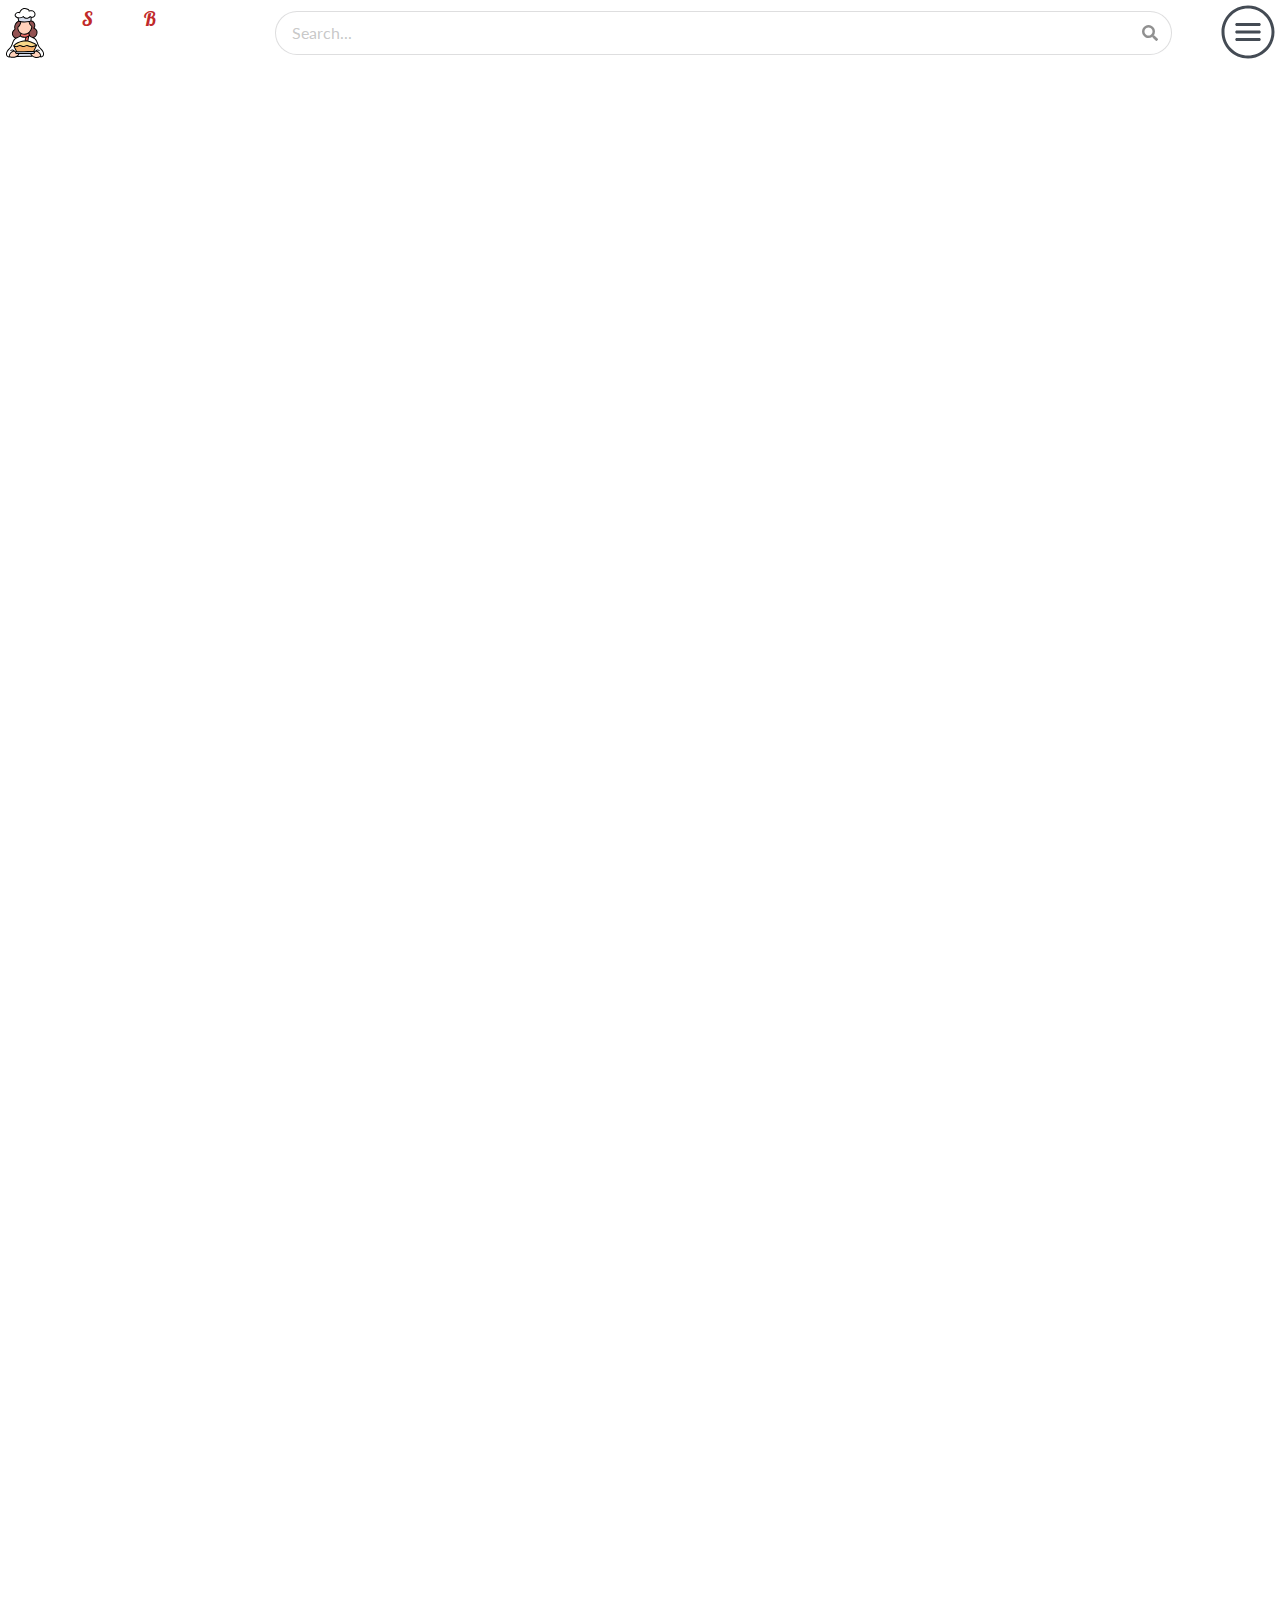
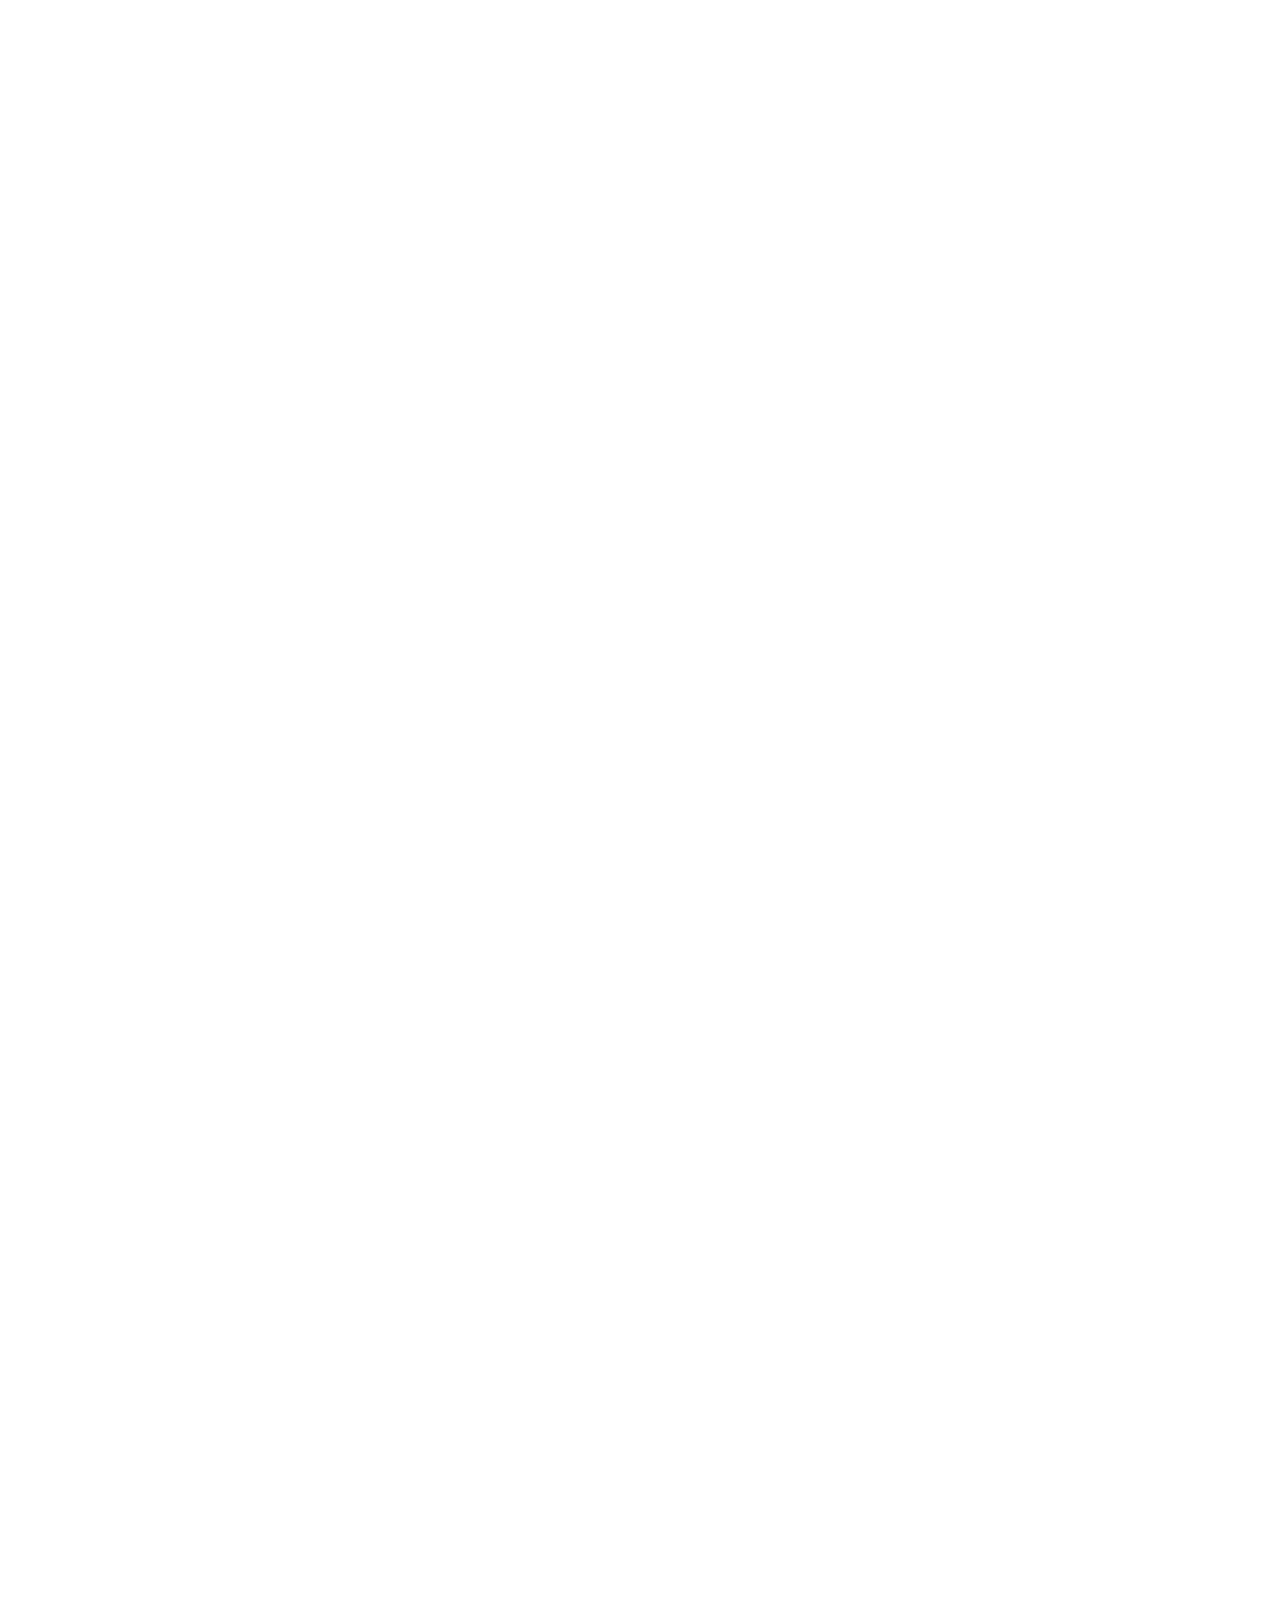
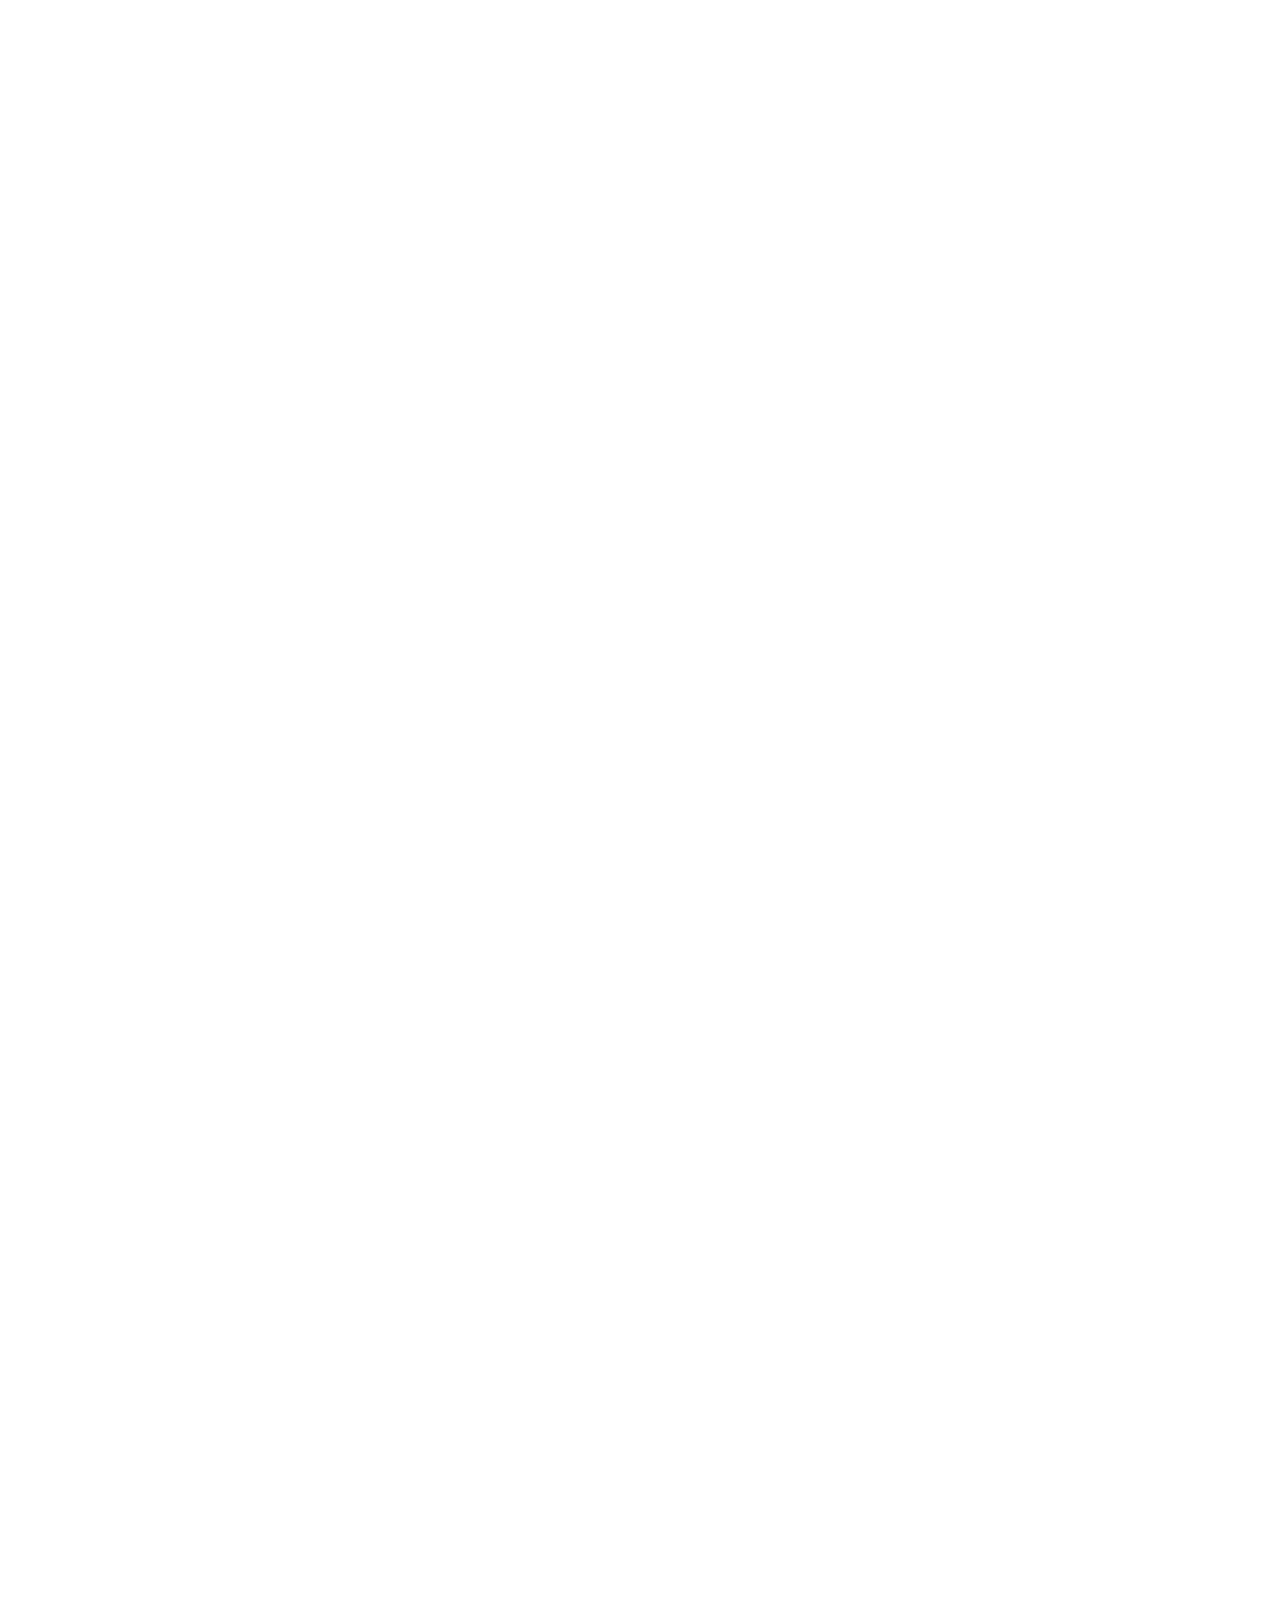
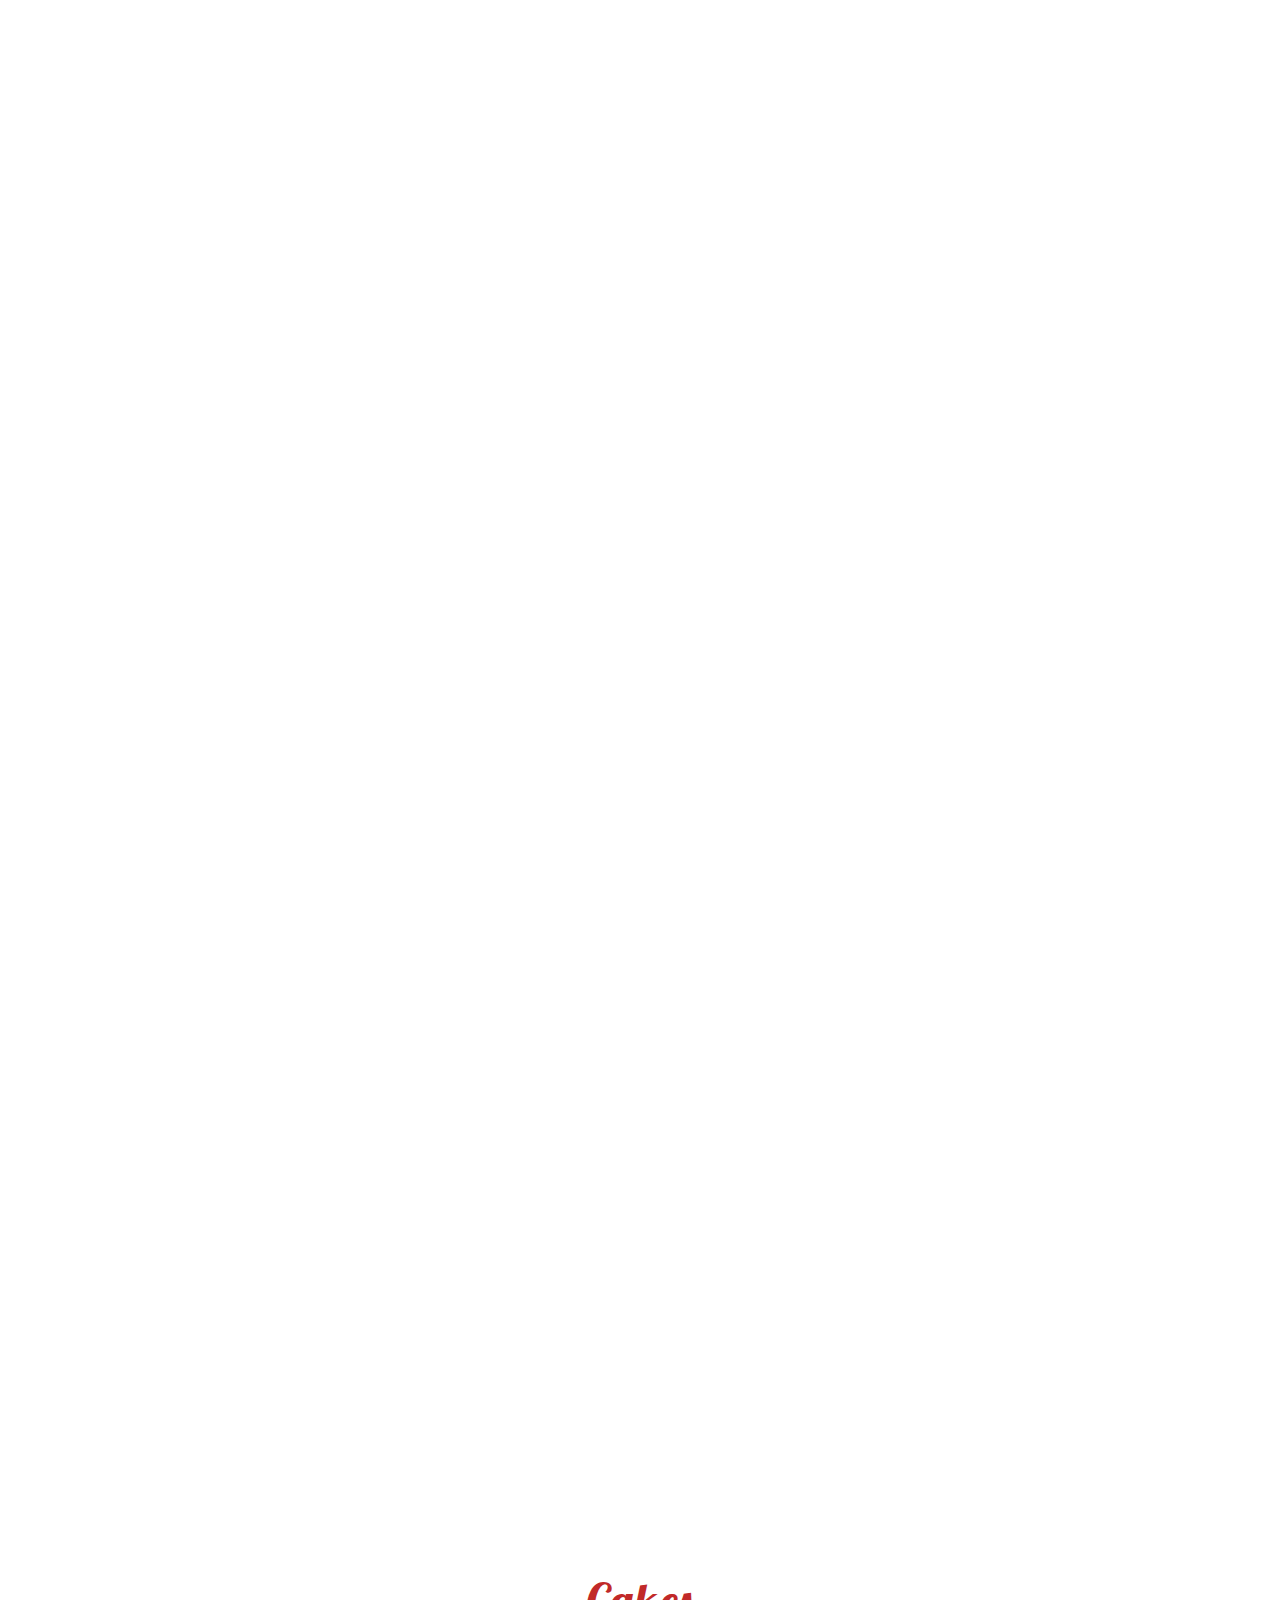
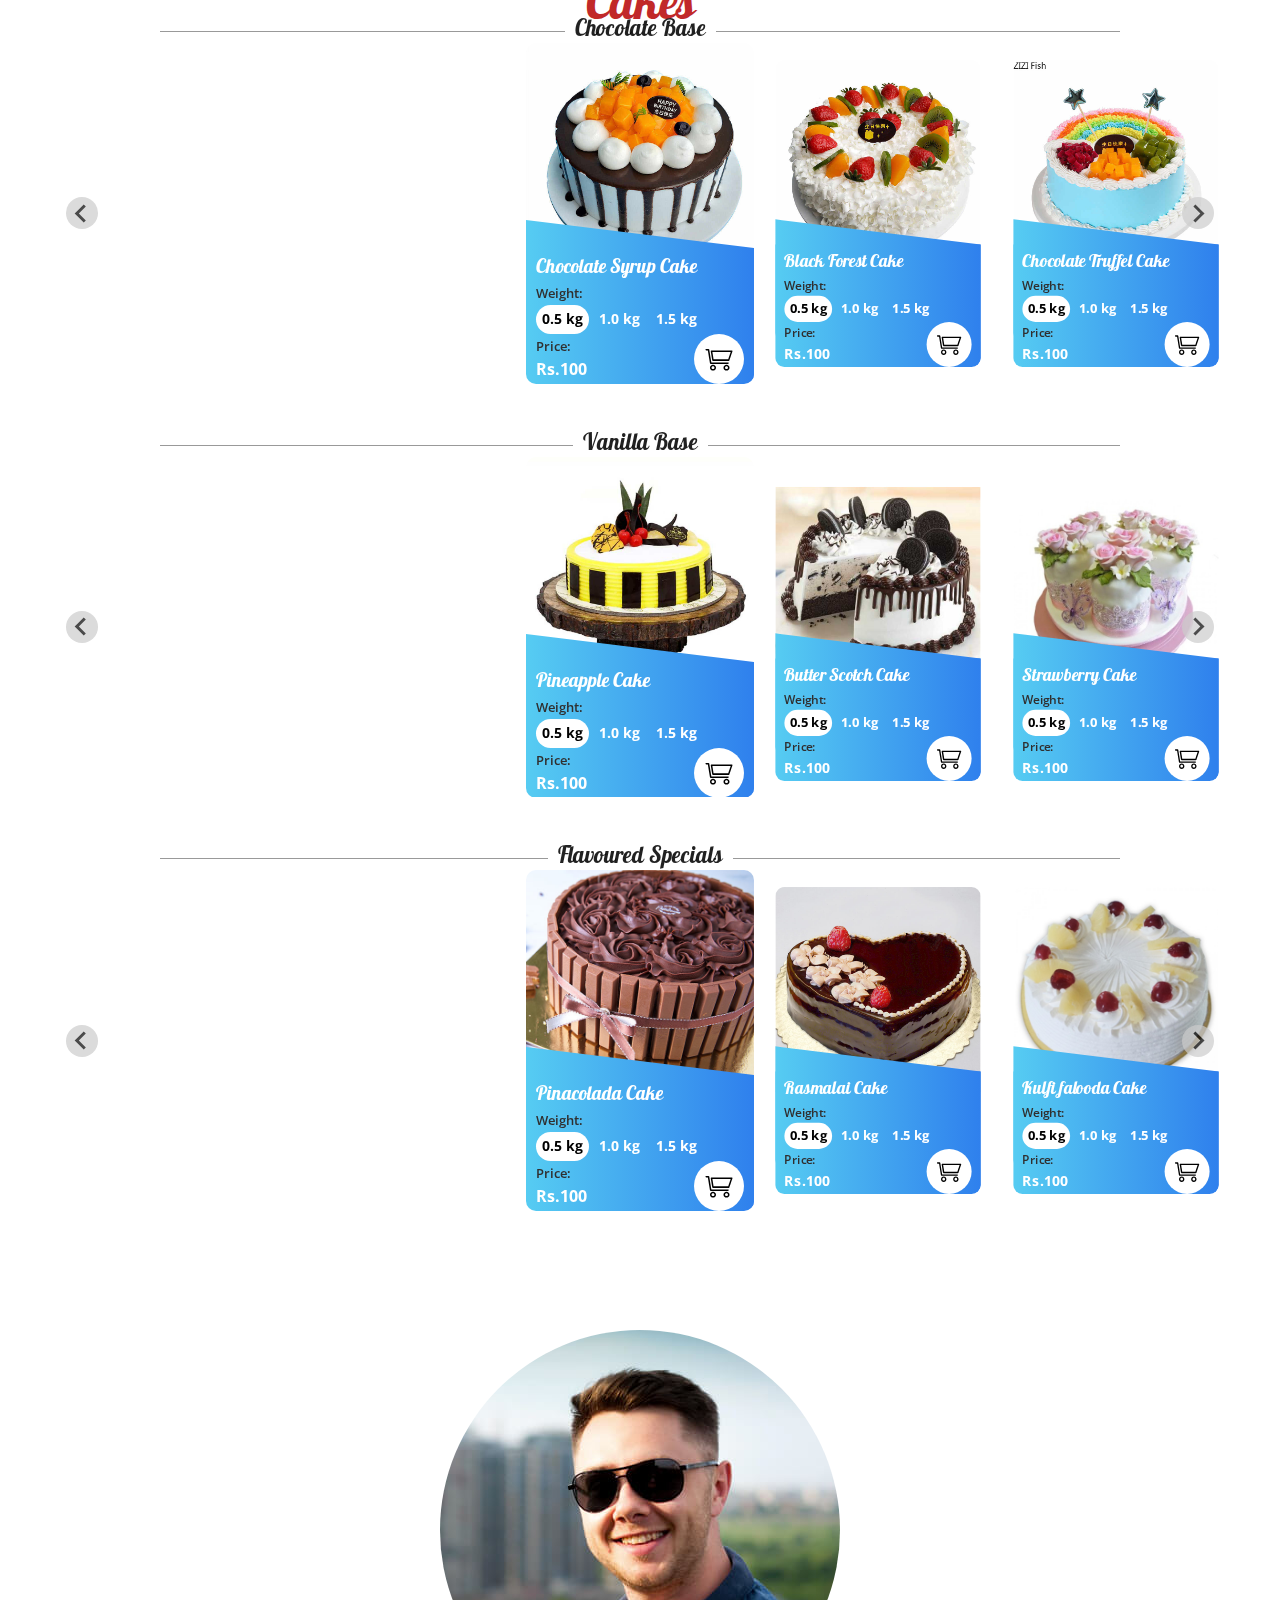
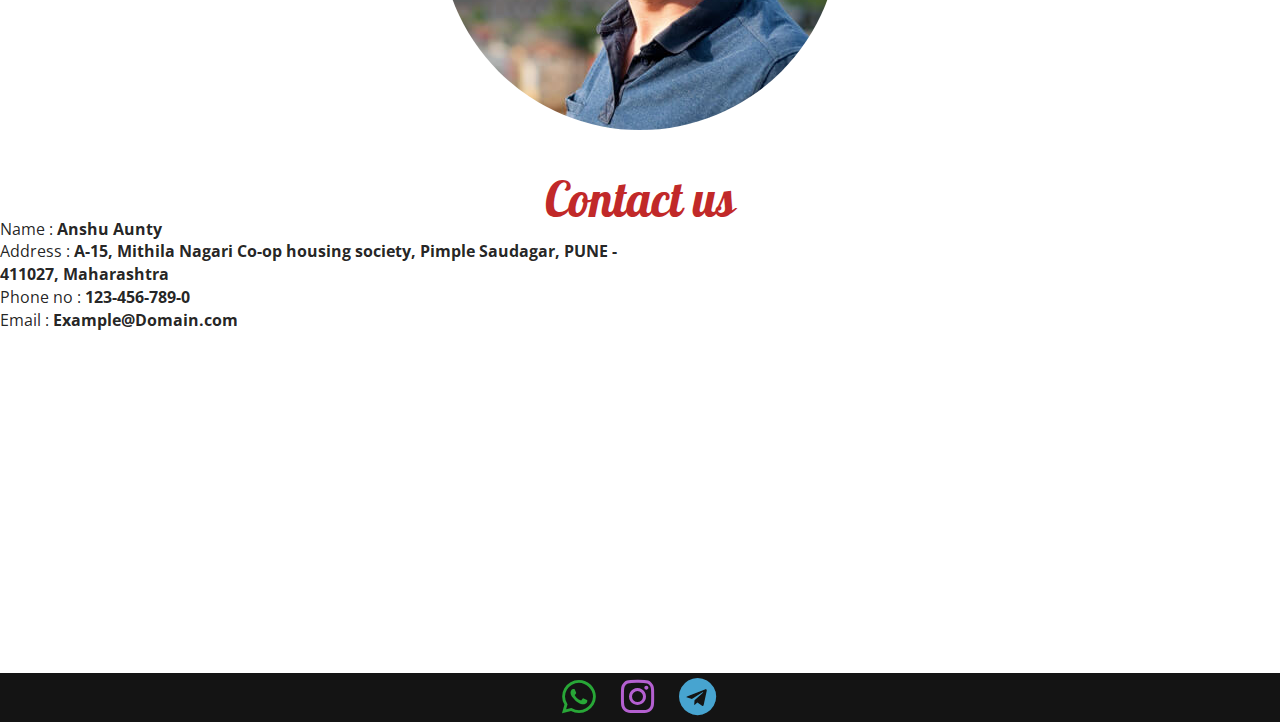
<file: index.html>
<!DOCTYPE html>
<html lang="en">

<head>
    <meta charset="UTF-8">
    <meta name="viewport" content="width=device-width, initial-scale=1.0">
    <link rel="icon" href="assets/icon.svg" type="image/x-icon">
    <link href="https://fonts.googleapis.com/css2?family=Galada&display=swap" rel="stylesheet">
    <link href="https://fonts.googleapis.com/css2?family=Open+Sans:wght@300&display=swap" rel="stylesheet">
    <link href="https://fonts.googleapis.com/css2?family=El+Messiri&display=swap" rel="stylesheet">
    <link href="https://fonts.googleapis.com/css2?family=Dosis&display=swap" rel="stylesheet">
    <link href="https://fonts.googleapis.com/css2?family=Oswald:wght@300&display=swap" rel="stylesheet">
    <link href="https://fonts.googleapis.com/css2?family=Noto+Sans&display=swap" rel="stylesheet">
    <link rel="stylesheet" href="css/semantic.min.css">
    <link rel="stylesheet" href="https://cdnjs.cloudflare.com/ajax/libs/font-awesome/4.7.0/css/font-awesome.min.css">
    <!-- <link rel="stylesheet" href="css/animate.min.css"> -->
    <link rel="stylesheet" href="css/rainbow.min.css">
    <link rel="stylesheet" href="css/splide.min.css">

    <link rel="stylesheet" href="css/style.css">

    <title>Savvy's Bakery</title>
    <script>history.scrollRestoration = "manual"</script>
</head>

<body>
	<script>console.log("this is the Previous commit but with new Commit Title")</script>
    <div id="side-nav-bar" class="ui side-menu right vertical accordion menu sidebar">
        <a class="item" scroll-id="#menu">
            Menu
        </a>
        <div class="">
            <div class="title"><i class="dropdown icon"></i>Products</div>
            <div class="content">
                <div class="accordion">
                    <div class="title"><i class="dropdown icon"></i>Cakes</div>
                    <div class="content">
                        <div class="accordion">
                            <div class="title"><i class="dropdown icon"></i>Chocolate Base</div>
                            <div class="content">
                                <a class="item productMenuNav" productID="#cak-cho-chocolate-syrup-cake">Chocolate syrup cake</a>
                                <a class="item productMenuNav" productID="#cak-cho-black-forest-cake">Black forest</a>
                                <a class="item productMenuNav" productID="#cak-cho-chocolate-truffel-cake">Chocolate truffel</a>
                                <a class="item productMenuNav" productID="#cak-cho-dutch-chocolate-cake">Dutch chocolate</a>
                                <a class="item productMenuNav" productID="#cak-cho-ganache-cake">Ganache</a>
                                <a class="item productMenuNav" productID="#cak-cho-chocolate-cheese-cake">Chocolate cheese cake</a>
                            </div>
                            <div class="title"><i class="dropdown icon"></i>Vanilla Base</div>
                            <div class="content">
                                <a class="item productMenuNav" productID="#cak-van-pineapple-cake">Pineapple</a>
                                <a class="item productMenuNav" productID="#cak-van-butter-scotch-cake">Butter scotch</a>
                                <a class="item productMenuNav" productID="#cak-van-strawberry-cake">Strawberry</a>
                            </div>
                            <div class="title"><i class="dropdown icon"></i>Flavoured Specials</div>
                            <div class="content">
                                <a class="item productMenuNav" productID="#cak-fla-pinacolada-cake">Pinacolada</a>
                                <a class="item productMenuNav" productID="#cak-fla-rasmalai-cake">Rasmalai</a>
                                <a class="item productMenuNav" productID="#cak-fla-kulfi-falooda-cake">Kulfi falooda</a>
                                <a class="item productMenuNav" productID="#cak-fla-blue-berry-cake">Blue berry</a>
                                <a class="item productMenuNav" productID="#cak-fla-paan-cake">Paan</a>
                                <a class="item productMenuNav" productID="#cak-fla-mango-cake">Mango</a>
                                <a class="item productMenuNav" productID="#cak-fla-orange-cake">Orange</a>
                                <a class="item productMenuNav" productID="#cak-fla-paani-puri-cake">Paani puri</a>
                                <a class="item productMenuNav" productID="#cak-fla-merry-berry-cake">Merry berry</a>
                                <a class="item productMenuNav" productID="#cak-fla-gulab-jamun-cake">Gulab jamun</a>
                                <a class="item productMenuNav" productID="#cak-fla-honey-cake-cake">Honey cake</a>
                                <a class="item productMenuNav" productID="#cak-fla-zebra-marvel-cake">Zebra marvel</a>
                                <a class="item productMenuNav" productID="#cak-fla-red-velvet-cake">Red velvet</a>
                                <a class="item productMenuNav" productID="#cak-fla-tiger-cream-cake">Tiger cream cake</a>
                                <a class="item productMenuNav" productID="#cak-fla-date-cake">Date cake (speciality)</a>
                                <a class="item productMenuNav" productID="#cak-fla-plum-cake">Plum cake (speciality)</a>
                                <a class="item productMenuNav" productID="#cak-fla-marble-cake">Marble</a>
                                <a class="item productMenuNav" productID="#cak-fla-wine-cake">Wine cake</a>
                                <a class="item productMenuNav" productID="#cak-fla-sponge-cake">Sponge</a>
                                <a class="item productMenuNav" productID="#cak-fla-mix-fruit-cake">Mix fruit cake</a>
                                <a class="item productMenuNav" productID="#cak-fla-trooty-frooty-cake">Trooty frooty cake</a>
                            </div>
                            <div class="title"><i class="dropdown icon"></i>Designer</div>
                            <div class="content">
                                <a class="item productMenuNav" productID="#cak-des-christmas-cake">Christmas cake</a>
                                <a class="item productMenuNav" productID="#cak-des-carwheel-cake">Carwheel cake</a>
                                <a class="item productMenuNav" productID="#cak-des-doll-cake">Doll cake</a>
                                <a class="item productMenuNav" productID="#cak-des-marble-cake">Marble cake</a>
                            </div>
                        </div>
                    </div>

                    <div class="title"><i class="dropdown icon"></i>Cake Sides</div>
                    <div class="content">
                        <a class="item productMenuNav" productID="#cak-des-cake-pops">Cake pops</a>
                        <a class="item productMenuNav" productID="#cak-des-cakesical">Cakesical</a>
                        <a class="item productMenuNav" productID="#cak-des-brownie">Brownie</a>
                        <a class="item productMenuNav" productID="#cak-des-tea-time-cake">Tea time cake</a>
                        <a class="item productMenuNav" productID="#cak-des-trooty-frooty-bread">Trooty frooty bread</a>
                        <a class="item productMenuNav" productID="#cak-des-plum-cake">Plum cake</a>
                        <a class="item productMenuNav" productID="#cak-des-muffins">Muffins</a>
                        <a class="item productMenuNav" productID="#cak-des-cup-cakes">Cup cakes</a>
                        <a class="item productMenuNav" productID="#cak-des-bake-donut">Bake donut</a>
                        <a class="item productMenuNav" productID="#cak-des-fried-donut">Fried donut</a>
                        <a class="item productMenuNav" productID="#cak-des-cinnamon-roll">Cinnamon roll</a>
                        <a class="item productMenuNav" productID="#cak-des-sweet-bread">Sweet bread</a>
                    </div>

                    <div class="title"><i class="dropdown icon"></i>Bakery</div>
                    <div class="content">
                        <div class="accordion">
                            <div class="title"><i class="dropdown icon"></i>Breads</div>
                            <div class="content">
                                <a class="item productMenuNav" productID="#bak-bre-bread">Bread</a>
                                <a class="item productMenuNav" productID="#bak-bre-ladi-pav">Ladi pav</a>
                                <a class="item productMenuNav" productID="#bak-bre-brown-bread">Brown bread</a>
                                <a class="item productMenuNav" productID="#bak-bre-garlic-bread">Garlic bread</a>
                                <a class="item productMenuNav" productID="#bak-bre-braided-bread">Braided bread</a>
                                <a class="item productMenuNav" productID="#bak-bre-pizza-base">Pizza base</a>
                                <a class="item productMenuNav" productID="#bak-bre-whole-wheat-pizza-base">Whole wheat pizza base</a>
                                <a class="item productMenuNav" productID="#bak-bre-burger-bun">Burger bun</a>
                                <a class="item productMenuNav" productID="#bak-bre-whole-wheat-burger-bun">Whole wheat burger bun</a>
                            </div>
                            <div class="title"><i class="dropdown icon"></i>Snacks</div>
                            <div class="content">
                                <a class="item productMenuNav" productID="#bak-sna-stuffed-garlic-bread">Stuffed garlic bread</a>
                                <a class="item productMenuNav" productID="#bak-sna-pizza">Pizza</a>
                                <a class="item productMenuNav" productID="#bak-sna-vegiee-chesse">Vegiee chesse</a>
                                <a class="item productMenuNav" productID="#bak-sna-paneery-cheese">Paneery cheese</a>
                                <a class="item productMenuNav" productID="#bak-sna-soya-cheese">Soya cheese</a>
                                <a class="item productMenuNav" productID="#bak-sna-foccasia">Foccasia</a>
                                <a class="item productMenuNav" productID="#bak-sna-stuffed-braided-bread">Stuffed braided bread</a>
                            </div>
                        </div>
                    </div>
                </div>
            </div>

        </div>

        <a class="item" scroll-id="#contact">
            Contact
        </a>
        <a class="item" scroll-id="#cart">
            Cart
        </a>
    </div>

    <div class="pusher">

        <div class="fixedtop">
            <div class="flex aItemsCenter nav">
                <div class="flex aItemsCenter logo">
                    <img src="assets/icon.svg" alt="" id="navlogo">
                    <div class="flex aItemsCenter nav-tico">
                        <div id="nav-text-logo"><span style="color:#c12929">S</span>avvy's <span
                                style="color:#c12929">B</span>akery</div>
                        <div id="nav-text-caption"><span class="anim-text-flow">YOUR'S FRESHLY HOME BAKED</span></div>
                    </div>
                </div>

                <div class="ui category search">
                    <div class="ui icon fluid input">
                        <input class="prompt" type="text" placeholder="Search...">
                        <i class="search icon"></i>
                    </div>
                    <div class="results"></div>
                </div>

                <div class="flex hamburger-ico">
                    <img src="assets/hamburger4.svg" alt="Menu" id="hamburger">
                </div>

            </div>

        </div>

        <section id="home">
            <div class="splide">
                <div class="splide__track">
                    <div class="splide__list">
                        <div class="splide__slide">
                            <div class="homeSlide flexAllCenter">
                                <div class="bgImg">
                                    <img src="assets/images/bg5.jpg" class="bgParallax">
                                </div>
    
                                <div class="flexAllCenter contents">
                                    <div class="flex aItemsCenter jContentCenter inner">
                                        <div class="wu">Why <span style="color: #c12929;">Us</span>?</div>
                                        <div class="wur">Lorem ipsum dolor sit amet, consectetur adipiscing elit, sed do
                                            eiusmod
                                            tempor incididunt ut labore et dolore magna aliqua. Duis aute irure dolor in
                                            reprehenderit in voluptate velit esse cillum dolore eu fugiat nulla pariatur.
                                            Excepteur sint occaecat cupidatat non proident, sunt in culpa qui officia
                                            deserunt
                                            mollit anim id est laborum.</div>
                                    </div>
                                </div>
    
                            </div>
                        </div>
                        <div class="splide__slide">
                            <div class="homeSlide">
                                <div class="bgImg">
                                    <img src="assets/images/bg2.jpg" class="bgParallax">
                                </div>
    
                                <div class="flexAllCenter contents">
                                    <div class="flex aItemsCenter jContentCenter inner">
                                        <div class="wu">Your <span style="color: #c12929;">Quote</span></div>
                                        <div class="wur">Lorem ipsum dolor sit amet, consectetur adipiscing elit, sed do
                                            eiusmod
                                            tempor incididunt ut labore et dolore magna aliqua. Duis aute irure dolor in
                                            reprehenderit in voluptate velit esse cillum dolore eu fugiat nulla pariatur.
                                            Excepteur sint occaecat cupidatat non proident, sunt in culpa qui officia
                                            deserunt
                                            mollit anim id est laborum.</div>
                                    </div>
                                </div>
    
                            </div>
                        </div>
                        <div class="splide__slide">
                            <div class="homeSlide">
                                <div class="bgImg">
                                    <img src="assets/images/bg3.jpg" class="bgParallax">
                                </div>
    
                                <div class="flexAllCenter contents">
                                    <div class="flex aItemsCenter jContentCenter inner">
                                        <div class="wu">Why <span style="color: #c12929;">Us</span>?</div>
                                        <div class="wur">Lorem ipsum dolor sit amet, consectetur adipiscing elit, sed do
                                            eiusmod
                                            tempor incididunt ut labore et dolore magna aliqua. Duis aute irure dolor in
                                            reprehenderit in voluptate velit esse cillum dolore eu fugiat nulla pariatur.
                                            Excepteur sint occaecat cupidatat non proident, sunt in culpa qui officia
                                            deserunt
                                            mollit anim id est laborum.</div>
                                    </div>
                                </div>
    
                            </div>
                        </div>
                    </div>
                </div>
            </div>
            
        </section>

        <section id="menu" class="padTop">
            <div>
                <div class="title-header">Cakes</div>

                <div class="flex aItemsCenter jContentCenter subTitle" id="chocolate_base">
                    <div class="sub_category"><span>Chocolate Base</span></div>
                    <div class="line"></div>
                </div>

                <div class="product-carousel splide" id="prd-c1" productCategory="#chocolate_base">
                    <div class="splide__track">
                        <div class="splide__list">
                            <div class="splide__slide">
                                <div class="product" id="cak-cho-chocolate-syrup-cake" slideNo='1'>
                                    <div class="inner">
                                        <img src="assets/images/products/cakes/1.jpg" class="prd-img" alt="">
                                    </div>

                                    <div class="inner2">
                                        <div>
                                            <div class="prd-name">Chocolate Syrup Cake</div>
                                        </div>

                                        <div>
                                            <span class="prd-prop">Weight:</span>
                                            <div class="prd-weight">
                                                <div class="selected">0.5 kg</div>
                                                <div>1.0 kg</div>
                                                <div>1.5 kg</div>
                                            </div>
                                        </div>

                                        <div class="inner3">
                                            <div>
                                                <span class="prd-prop">Price:</span>
                                                <div class="prd-price">Rs.100</div>
                                            </div>

                                            <label class="addtoCartIcon">
                                                <img class="cart-ico" src="assets/shoping-cart.svg" 
                                                    style="width: 100%;">
                                                <div class="tick-trigger" style="display: flex;">
                                                    <div class="trigger"></div><svg version="1.1" id="tick"
                                                        xmlns="http://www.w3.org/2000/svg"
                                                        xmlns:xlink="http://www.w3.org/1999/xlink" x="0px" y="0px"
                                                        viewBox="0 0 37 37" style="enable-background:new 0 0 37 37;"
                                                        xml:space="preserve">
                                                        <polyline class="tick path"
                                                            style="fill:none;stroke:#000;stroke-width:3;stroke-linejoin:round;stroke-miterlimit:10;"
                                                            points="11.6,20 15.9,24.2 26.4,13.8 " /></svg>
                                                </div>
                                                <input type="checkbox" class="addToCart">
                                            </label>

                                        </div>
                                    </div>
                                </div>
                            </div>



                            <div class="splide__slide">
                                <div class="product" id="cak-cho-black-forest-cake" slideNo='2'>
                                    <div class="inner">

                                        <img src="assets/images/products/cakes/2.jpg" class="prd-img" alt="">
                                    </div>

                                    <div class="inner2">
                                        <div>
                                            <div class="prd-name">Black Forest Cake</div>
                                        </div>

                                        <div>
                                            <span class="prd-prop">Weight:</span>
                                            <div class="prd-weight">
                                                <div class="selected">0.5 kg</div>
                                                <div>1.0 kg</div>
                                                <div>1.5 kg</div>
                                            </div>
                                        </div>

                                        <div class="inner3">
                                            <div>
                                                <span class="prd-prop">Price:</span>
                                                <div class="prd-price">Rs.100</div>
                                            </div>

                                            <label class="addtoCartIcon">
                                                <img class="cart-ico" src="assets/shoping-cart.svg" 
                                                    style="width: 100%;">
                                                <div class="tick-trigger" style="display: flex;">
                                                    <div class="trigger"></div><svg version="1.1" id="tick"
                                                        xmlns="http://www.w3.org/2000/svg"
                                                        xmlns:xlink="http://www.w3.org/1999/xlink" x="0px" y="0px"
                                                        viewBox="0 0 37 37" style="enable-background:new 0 0 37 37;"
                                                        xml:space="preserve">
                                                        <polyline class="tick path"
                                                            style="fill:none;stroke:#000;stroke-width:3;stroke-linejoin:round;stroke-miterlimit:10;"
                                                            points="11.6,20 15.9,24.2 26.4,13.8 " /></svg>
                                                </div>
                                                <input type="checkbox" class="addToCart">
                                            </label>

                                        </div>
                                    </div>
                                </div>
                            </div>


                            <div class="splide__slide">
                                <div class="product" id="cak-cho-chocolate-truffel-cake" slideNo='3'>
                                    <div class="inner">

                                        <img src="assets/images/products/cakes/3.jpg" class="prd-img" alt="">
                                    </div>

                                    <div class="inner2">
                                        <div>
                                            <div class="prd-name">Chocolate Truffel Cake</div>
                                        </div>

                                        <div>
                                            <span class="prd-prop">Weight:</span>
                                            <div class="prd-weight">
                                                <div class="selected">0.5 kg</div>
                                                <div>1.0 kg</div>
                                                <div>1.5 kg</div>
                                            </div>
                                        </div>

                                        <div class="inner3">
                                            <div>
                                                <span class="prd-prop">Price:</span>
                                                <div class="prd-price">Rs.100</div>
                                            </div>

                                            <label class="addtoCartIcon">
                                                <img class="cart-ico" src="assets/shoping-cart.svg" 
                                                    style="width: 100%;">
                                                <div class="tick-trigger" style="display: flex;">
                                                    <div class="trigger"></div><svg version="1.1" id="tick"
                                                        xmlns="http://www.w3.org/2000/svg"
                                                        xmlns:xlink="http://www.w3.org/1999/xlink" x="0px" y="0px"
                                                        viewBox="0 0 37 37" style="enable-background:new 0 0 37 37;"
                                                        xml:space="preserve">
                                                        <polyline class="tick path"
                                                            style="fill:none;stroke:#000;stroke-width:3;stroke-linejoin:round;stroke-miterlimit:10;"
                                                            points="11.6,20 15.9,24.2 26.4,13.8 " /></svg>
                                                </div>
                                                <input type="checkbox" class="addToCart">
                                            </label>

                                        </div>
                                    </div>
                                </div>
                            </div>



                            <div class="splide__slide">
                                <div class="product" id="cak-cho-dutch-chocolate-cake" slideNo='4'>
                                    <div class="inner">

                                        <img src="assets/images/products/cakes/4.jpg" class="prd-img" alt="">
                                    </div>

                                    <div class="inner2">
                                        <div>
                                            <div class="prd-name">Dutch Chocolate Cake</div>
                                        </div>

                                        <div>
                                            <span class="prd-prop">Weight:</span>
                                            <div class="prd-weight">
                                                <div class="selected">0.5 kg</div>
                                                <div>1.0 kg</div>
                                                <div>1.5 kg</div>
                                            </div>
                                        </div>

                                        <div class="inner3">
                                            <div>
                                                <span class="prd-prop">Price:</span>
                                                <div class="prd-price">Rs.100</div>
                                            </div>

                                            <label class="addtoCartIcon">
                                                <img class="cart-ico" src="assets/shoping-cart.svg" alt=""
                                                    style="width: 100%;">
                                                <div class="tick-trigger" style="display: flex;">
                                                    <div class="trigger"></div><svg version="1.1" id="tick"
                                                        xmlns="http://www.w3.org/2000/svg"
                                                        xmlns:xlink="http://www.w3.org/1999/xlink" x="0px" y="0px"
                                                        viewBox="0 0 37 37" style="enable-background:new 0 0 37 37;"
                                                        xml:space="preserve">
                                                        <polyline class="tick path"
                                                            style="fill:none;stroke:#000;stroke-width:3;stroke-linejoin:round;stroke-miterlimit:10;"
                                                            points="11.6,20 15.9,24.2 26.4,13.8 " /></svg>
                                                </div>
                                                <input type="checkbox" class="addToCart">
                                            </label>

                                        </div>
                                    </div>
                                </div>
                            </div>




                            <div class="splide__slide">
                                <div class="product" id="cak-cho-ganache-cake" slideNo='5'>
                                    <div class="inner">

                                        <img src="assets/images/products/cakes/5.jpg" class="prd-img" alt="">
                                    </div>

                                    <div class="inner2">
                                        <div>
                                            <div class="prd-name">Ganache Cake</div>
                                        </div>

                                        <div>
                                            <span class="prd-prop">Weight:</span>
                                            <div class="prd-weight">
                                                <div class="selected">0.5 kg</div>
                                                <div>1.0 kg</div>
                                                <div>1.5 kg</div>
                                            </div>
                                        </div>

                                        <div class="inner3">
                                            <div>
                                                <span class="prd-prop">Price:</span>
                                                <div class="prd-price">Rs.100</div>
                                            </div>

                                            <label class="addtoCartIcon">
                                                <img class="cart-ico" src="assets/shoping-cart.svg" 
                                                    style="width: 100%;">
                                                <div class="tick-trigger" style="display: flex;">
                                                    <div class="trigger"></div><svg version="1.1" id="tick"
                                                        xmlns="http://www.w3.org/2000/svg"
                                                        xmlns:xlink="http://www.w3.org/1999/xlink" x="0px" y="0px"
                                                        viewBox="0 0 37 37" style="enable-background:new 0 0 37 37;"
                                                        xml:space="preserve">
                                                        <polyline class="tick path"
                                                            style="fill:none;stroke:#000;stroke-width:3;stroke-linejoin:round;stroke-miterlimit:10;"
                                                            points="11.6,20 15.9,24.2 26.4,13.8 " /></svg>
                                                </div>
                                                <input type="checkbox" class="addToCart">
                                            </label>

                                        </div>
                                    </div>
                                </div>
                            </div>



                            <div class="splide__slide">
                                <div class="product" id="cak-cho-chocolate-cheese-cake" slideNo='6'>
                                    <div class="inner">

                                        <img src="assets/images/products/cakes/6.jpg" class="prd-img" alt="">
                                    </div>

                                    <div class="inner2">
                                        <div>
                                            <div class="prd-name">Chocolate Cheese Cake</div>
                                        </div>

                                        <div>
                                            <span class="prd-prop">Weight:</span>
                                            <div class="prd-weight">
                                                <div class="selected">0.5 kg</div>
                                                <div>1.0 kg</div>
                                                <div>1.5 kg</div>
                                            </div>
                                        </div>

                                        <div class="inner3">
                                            <div>
                                                <span class="prd-prop">Price:</span>
                                                <div class="prd-price">Rs.100</div>
                                            </div>

                                            <label class="addtoCartIcon">
                                                <img class="cart-ico" src="assets/shoping-cart.svg" 
                                                    style="width: 100%;">
                                                <div class="tick-trigger" style="display: flex;">
                                                    <div class="trigger"></div><svg version="1.1" id="tick"
                                                        xmlns="http://www.w3.org/2000/svg"
                                                        xmlns:xlink="http://www.w3.org/1999/xlink" x="0px" y="0px"
                                                        viewBox="0 0 37 37" style="enable-background:new 0 0 37 37;"
                                                        xml:space="preserve">
                                                        <polyline class="tick path"
                                                            style="fill:none;stroke:#000;stroke-width:3;stroke-linejoin:round;stroke-miterlimit:10;"
                                                            points="11.6,20 15.9,24.2 26.4,13.8 " /></svg>
                                                </div>
                                                <input type="checkbox" class="addToCart">
                                            </label>

                                        </div>
                                    </div>
                                </div>
                            </div>
                        </div>
                    </div>
                </div>

                <div class="flex aItemsCenter jContentCenter subTitle" id="vanilla_base">
                    <div class="sub_category"><span>Vanilla Base</span></div>
                    <div class="line"></div>
                </div>

                <div class="product-carousel splide" id="prd-c2" productCategory="#vanilla_base">
                    <div class="splide__track">
                        <div class="splide__list">

                            <div class="splide__slide">
                                <div class="product" id="cak-van-pineapple-cake" slideNo='1'>
                                    <div class="inner">

                                        <img src="assets/images/products/cakes/16.jpg" class="prd-img" alt="">
                                    </div>

                                    <div class="inner2">
                                        <div>
                                            <div class="prd-name">Pineapple Cake</div>
                                        </div>

                                        <div>
                                            <span class="prd-prop">Weight:</span>
                                            <div class="prd-weight">
                                                <div class="selected">0.5 kg</div>
                                                <div>1.0 kg</div>
                                                <div>1.5 kg</div>
                                            </div>
                                        </div>

                                        <div class="inner3">
                                            <div>
                                                <span class="prd-prop">Price:</span>
                                                <div class="prd-price">Rs.100</div>
                                            </div>

                                            <label class="addtoCartIcon">
                                                <img class="cart-ico" src="assets/shoping-cart.svg" 
                                                    style="width: 100%;">
                                                <div class="tick-trigger" style="display: flex;">
                                                    <div class="trigger"></div><svg version="1.1" id="tick"
                                                        xmlns="http://www.w3.org/2000/svg"
                                                        xmlns:xlink="http://www.w3.org/1999/xlink" x="0px" y="0px"
                                                        viewBox="0 0 37 37" style="enable-background:new 0 0 37 37;"
                                                        xml:space="preserve">
                                                        <polyline class="tick path"
                                                            style="fill:none;stroke:#000;stroke-width:3;stroke-linejoin:round;stroke-miterlimit:10;"
                                                            points="11.6,20 15.9,24.2 26.4,13.8 " /></svg>
                                                </div>
                                                <input type="checkbox" class="addToCart">
                                            </label>

                                        </div>
                                    </div>
                                </div>
                            </div>


                            <div class="splide__slide">
                                <div class="product" id="cak-van-butter-scotch-cake" slideNo='2'>
                                    <div class="inner">

                                        <img src="assets/images/products/cakes/14.jpg" class="prd-img" alt="">
                                    </div>

                                    <div class="inner2">
                                        <div>
                                            <div class="prd-name">Butter Scotch Cake</div>
                                        </div>

                                        <div>
                                            <span class="prd-prop">Weight:</span>
                                            <div class="prd-weight">
                                                <div class="selected">0.5 kg</div>
                                                <div>1.0 kg</div>
                                                <div>1.5 kg</div>
                                            </div>
                                        </div>

                                        <div class="inner3">
                                            <div>
                                                <span class="prd-prop">Price:</span>
                                                <div class="prd-price">Rs.100</div>
                                            </div>

                                            <label class="addtoCartIcon">
                                                <img class="cart-ico" src="assets/shoping-cart.svg" 
                                                    style="width: 100%;">
                                                <div class="tick-trigger" style="display: flex;">
                                                    <div class="trigger"></div><svg version="1.1" id="tick"
                                                        xmlns="http://www.w3.org/2000/svg"
                                                        xmlns:xlink="http://www.w3.org/1999/xlink" x="0px" y="0px"
                                                        viewBox="0 0 37 37" style="enable-background:new 0 0 37 37;"
                                                        xml:space="preserve">
                                                        <polyline class="tick path"
                                                            style="fill:none;stroke:#000;stroke-width:3;stroke-linejoin:round;stroke-miterlimit:10;"
                                                            points="11.6,20 15.9,24.2 26.4,13.8 " /></svg>
                                                </div>
                                                <input type="checkbox" class="addToCart">
                                            </label>

                                        </div>
                                    </div>
                                </div>
                            </div>


                            <div class="splide__slide">
                                <div class="product" id="cak-van-strawberry-cake" slideNo='3'>
                                    <div class="inner">
                                        <img src="assets/images/products/cakes/20.jpg" class="prd-img" alt="">
                                    </div>

                                    <div class="inner2">
                                        <div>
                                            <div class="prd-name">Strawberry Cake</div>
                                        </div>

                                        <div>
                                            <span class="prd-prop">Weight:</span>
                                            <div class="prd-weight">
                                                <div class="selected">0.5 kg</div>
                                                <div>1.0 kg</div>
                                                <div>1.5 kg</div>
                                            </div>
                                        </div>

                                        <div class="inner3">
                                            <div>
                                                <span class="prd-prop">Price:</span>
                                                <div class="prd-price">Rs.100</div>
                                            </div>

                                            <label class="addtoCartIcon">
                                                <img class="cart-ico" src="assets/shoping-cart.svg" 
                                                    style="width: 100%;">
                                                <div class="tick-trigger" style="display: flex;">
                                                    <div class="trigger"></div><svg version="1.1" id="tick"
                                                        xmlns="http://www.w3.org/2000/svg"
                                                        xmlns:xlink="http://www.w3.org/1999/xlink" x="0px" y="0px"
                                                        viewBox="0 0 37 37" style="enable-background:new 0 0 37 37;"
                                                        xml:space="preserve">
                                                        <polyline class="tick path"
                                                            style="fill:none;stroke:#000;stroke-width:3;stroke-linejoin:round;stroke-miterlimit:10;"
                                                            points="11.6,20 15.9,24.2 26.4,13.8 " /></svg>
                                                </div>
                                                <input type="checkbox" class="addToCart">
                                            </label>

                                        </div>
                                    </div>
                                </div>
                            </div>
                        </div>
                    </div>
                </div>

                <div class="flex aItemsCenter jContentCenter subTitle" id="flavoured_specials">
                    <div class="sub_category"><span>Flavoured Specials</span></div>
                    <div class="line"></div>
                </div>

                <div class="product-carousel splide" id="prd-c3" productCategory="#flavoured_specials">

                    <div class="splide__track">
                        <div class="splide__list">
                            <div class="splide__slide">
                                <div class="product" id="cak-fla-pinacolada-cake" slideNo='1'>
                                    <div class="inner">
                                        <img src="assets/images/products/cakes/12.jpg" class="prd-img" alt="">
                                    </div>

                                    <div class="inner2">
                                        <div>
                                            <div class="prd-name">Pinacolada Cake</div>
                                        </div>

                                        <div>
                                            <span class="prd-prop">Weight:</span>
                                            <div class="prd-weight">
                                                <div class="selected">0.5 kg</div>
                                                <div>1.0 kg</div>
                                                <div>1.5 kg</div>
                                            </div>
                                        </div>

                                        <div class="inner3">
                                            <div>
                                                <span class="prd-prop">Price:</span>
                                                <div class="prd-price">Rs.100</div>
                                            </div>

                                            <label class="addtoCartIcon">
                                                <img class="cart-ico" src="assets/shoping-cart.svg" 
                                                    style="width: 100%;">
                                                <div class="tick-trigger" style="display: flex;">
                                                    <div class="trigger"></div><svg version="1.1" id="tick"
                                                        xmlns="http://www.w3.org/2000/svg"
                                                        xmlns:xlink="http://www.w3.org/1999/xlink" x="0px" y="0px"
                                                        viewBox="0 0 37 37" style="enable-background:new 0 0 37 37;"
                                                        xml:space="preserve">
                                                        <polyline class="tick path"
                                                            style="fill:none;stroke:#000;stroke-width:3;stroke-linejoin:round;stroke-miterlimit:10;"
                                                            points="11.6,20 15.9,24.2 26.4,13.8 " /></svg>
                                                </div>
                                                <input type="checkbox" class="addToCart">
                                            </label>

                                        </div>
                                    </div>
                                </div>
                            </div>


                            <div class="splide__slide">
                                <div class="product" id="cak-fla-rasmalai-cake" slideNo='2'>
                                    <div class="inner">
                                        <img src="assets/images/products/cakes/13.jpg" class="prd-img" alt="">
                                    </div>

                                    <div class="inner2">
                                        <div>
                                            <div class="prd-name">Rasmalai Cake</div>
                                        </div>

                                        <div>
                                            <span class="prd-prop">Weight:</span>
                                            <div class="prd-weight">
                                                <div class="selected">0.5 kg</div>
                                                <div>1.0 kg</div>
                                                <div>1.5 kg</div>
                                            </div>
                                        </div>

                                        <div class="inner3">
                                            <div>
                                                <span class="prd-prop">Price:</span>
                                                <div class="prd-price">Rs.100</div>
                                            </div>

                                            <label class="addtoCartIcon">
                                                <img class="cart-ico" src="assets/shoping-cart.svg" 
                                                    style="width: 100%;">
                                                <div class="tick-trigger" style="display: flex;">
                                                    <div class="trigger"></div><svg version="1.1" id="tick"
                                                        xmlns="http://www.w3.org/2000/svg"
                                                        xmlns:xlink="http://www.w3.org/1999/xlink" x="0px" y="0px"
                                                        viewBox="0 0 37 37" style="enable-background:new 0 0 37 37;"
                                                        xml:space="preserve">
                                                        <polyline class="tick path"
                                                            style="fill:none;stroke:#000;stroke-width:3;stroke-linejoin:round;stroke-miterlimit:10;"
                                                            points="11.6,20 15.9,24.2 26.4,13.8 " /></svg>
                                                </div>
                                                <input type="checkbox" class="addToCart">
                                            </label>

                                        </div>
                                    </div>
                                </div>
                            </div>


                            <div class="splide__slide">
                                <div class="product" id="cak-fla-kulfi-falooda-cake" slideNo='3'>
                                    <div class="inner">
                                        <img src="assets/images/products/cakes/19.jpg" class="prd-img" alt="">
                                    </div>

                                    <div class="inner2">
                                        <div>
                                            <div class="prd-name">Kulfi falooda Cake</div>
                                        </div>

                                        <div>
                                            <span class="prd-prop">Weight:</span>
                                            <div class="prd-weight">
                                                <div class="selected">0.5 kg</div>
                                                <div>1.0 kg</div>
                                                <div>1.5 kg</div>
                                            </div>
                                        </div>

                                        <div class="inner3">
                                            <div>
                                                <span class="prd-prop">Price:</span>
                                                <div class="prd-price">Rs.100</div>
                                            </div>

                                            <label class="addtoCartIcon">
                                                <img class="cart-ico" src="assets/shoping-cart.svg" 
                                                    style="width: 100%;">
                                                <div class="tick-trigger" style="display: flex;">
                                                    <div class="trigger"></div><svg version="1.1" id="tick"
                                                        xmlns="http://www.w3.org/2000/svg"
                                                        xmlns:xlink="http://www.w3.org/1999/xlink" x="0px" y="0px"
                                                        viewBox="0 0 37 37" style="enable-background:new 0 0 37 37;"
                                                        xml:space="preserve">
                                                        <polyline class="tick path"
                                                            style="fill:none;stroke:#000;stroke-width:3;stroke-linejoin:round;stroke-miterlimit:10;"
                                                            points="11.6,20 15.9,24.2 26.4,13.8 " /></svg>
                                                </div>
                                                <input type="checkbox" class="addToCart">
                                            </label>

                                        </div>
                                    </div>
                                </div>
                            </div>


                            <div class="splide__slide">
                                <div class="product" id="cak-fla-blue-berry-cake" slideNo='4'>
                                    <div class="inner">
                                        <img src="assets/images/products/cakes/9.jpg" class="prd-img" alt="">
                                    </div>

                                    <div class="inner2">
                                        <div>
                                            <div class="prd-name">Blue berry Cake</div>
                                        </div>

                                        <div>
                                            <span class="prd-prop">Weight:</span>
                                            <div class="prd-weight">
                                                <div class="selected">0.5 kg</div>
                                                <div>1.0 kg</div>
                                                <div>1.5 kg</div>
                                            </div>
                                        </div>

                                        <div class="inner3">
                                            <div>
                                                <span class="prd-prop">Price:</span>
                                                <div class="prd-price">Rs.100</div>
                                            </div>

                                            <label class="addtoCartIcon">
                                                <img class="cart-ico" src="assets/shoping-cart.svg" 
                                                    style="width: 100%;">
                                                <div class="tick-trigger" style="display: flex;">
                                                    <div class="trigger"></div><svg version="1.1" id="tick"
                                                        xmlns="http://www.w3.org/2000/svg"
                                                        xmlns:xlink="http://www.w3.org/1999/xlink" x="0px" y="0px"
                                                        viewBox="0 0 37 37" style="enable-background:new 0 0 37 37;"
                                                        xml:space="preserve">
                                                        <polyline class="tick path"
                                                            style="fill:none;stroke:#000;stroke-width:3;stroke-linejoin:round;stroke-miterlimit:10;"
                                                            points="11.6,20 15.9,24.2 26.4,13.8 " /></svg>
                                                </div>
                                                <input type="checkbox" class="addToCart">
                                            </label>

                                        </div>
                                    </div>
                                </div>
                            </div>



                            <div class="splide__slide">
                                <div class="product" id="cak-fla-paan-cake" slideNo='5'>
                                    <div class="inner">
                                        <img src="assets/images/products/cakes/21.jpg" class="prd-img" alt="">
                                    </div>

                                    <div class="inner2">
                                        <div>
                                            <div class="prd-name">Paan Cake</div>
                                        </div>

                                        <div>
                                            <span class="prd-prop">Weight:</span>
                                            <div class="prd-weight">
                                                <div class="selected">0.5 kg</div>
                                                <div>1.0 kg</div>
                                                <div>1.5 kg</div>
                                            </div>
                                        </div>

                                        <div class="inner3">
                                            <div>
                                                <span class="prd-prop">Price:</span>
                                                <div class="prd-price">Rs.100</div>
                                            </div>

                                            <label class="addtoCartIcon">
                                                <img class="cart-ico" src="assets/shoping-cart.svg" 
                                                    style="width: 100%;">
                                                <div class="tick-trigger" style="display: flex;">
                                                    <div class="trigger"></div><svg version="1.1" id="tick"
                                                        xmlns="http://www.w3.org/2000/svg"
                                                        xmlns:xlink="http://www.w3.org/1999/xlink" x="0px" y="0px"
                                                        viewBox="0 0 37 37" style="enable-background:new 0 0 37 37;"
                                                        xml:space="preserve">
                                                        <polyline class="tick path"
                                                            style="fill:none;stroke:#000;stroke-width:3;stroke-linejoin:round;stroke-miterlimit:10;"
                                                            points="11.6,20 15.9,24.2 26.4,13.8 " /></svg>
                                                </div>
                                                <input type="checkbox" class="addToCart">
                                            </label>

                                        </div>
                                    </div>
                                </div>
                            </div>



                            <div class="splide__slide">
                                <div class="product" id="cak-fla-mango-cake" slideNo='6'>
                                    <div class="inner">
                                        <img src="assets/images/products/cakes/6.jpg" class="prd-img" alt="">
                                    </div>

                                    <div class="inner2">
                                        <div>
                                            <div class="prd-name">Mango Cake</div>
                                        </div>

                                        <div>
                                            <span class="prd-prop">Weight:</span>
                                            <div class="prd-weight">
                                                <div class="selected">0.5 kg</div>
                                                <div>1.0 kg</div>
                                                <div>1.5 kg</div>
                                            </div>
                                        </div>

                                        <div class="inner3">
                                            <div>
                                                <span class="prd-prop">Price:</span>
                                                <div class="prd-price">Rs.100</div>
                                            </div>

                                            <label class="addtoCartIcon">
                                                <img class="cart-ico" src="assets/shoping-cart.svg" 
                                                    style="width: 100%;">
                                                <div class="tick-trigger" style="display: flex;">
                                                    <div class="trigger"></div><svg version="1.1" id="tick"
                                                        xmlns="http://www.w3.org/2000/svg"
                                                        xmlns:xlink="http://www.w3.org/1999/xlink" x="0px" y="0px"
                                                        viewBox="0 0 37 37" style="enable-background:new 0 0 37 37;"
                                                        xml:space="preserve">
                                                        <polyline class="tick path"
                                                            style="fill:none;stroke:#000;stroke-width:3;stroke-linejoin:round;stroke-miterlimit:10;"
                                                            points="11.6,20 15.9,24.2 26.4,13.8 " /></svg>
                                                </div>
                                                <input type="checkbox" class="addToCart">
                                            </label>

                                        </div>
                                    </div>
                                </div>
                            </div>



                            <div class="splide__slide">
                                <div class="product" id="cak-fla-orange-cake" slideNo='7'>
                                    <div class="inner">
                                        <img src="assets/images/products/cakes/7.jpg" class="prd-img" alt="">
                                    </div>

                                    <div class="inner2">
                                        <div>
                                            <div class="prd-name">Orange Cake</div>
                                        </div>

                                        <div>
                                            <span class="prd-prop">Weight:</span>
                                            <div class="prd-weight">
                                                <div class="selected">0.5 kg</div>
                                                <div>1.0 kg</div>
                                                <div>1.5 kg</div>
                                            </div>
                                        </div>

                                        <div class="inner3">
                                            <div>
                                                <span class="prd-prop">Price:</span>
                                                <div class="prd-price">Rs.100</div>
                                            </div>

                                            <label class="addtoCartIcon">
                                                <img class="cart-ico" src="assets/shoping-cart.svg" 
                                                    style="width: 100%;">
                                                <div class="tick-trigger" style="display: flex;">
                                                    <div class="trigger"></div><svg version="1.1" id="tick"
                                                        xmlns="http://www.w3.org/2000/svg"
                                                        xmlns:xlink="http://www.w3.org/1999/xlink" x="0px" y="0px"
                                                        viewBox="0 0 37 37" style="enable-background:new 0 0 37 37;"
                                                        xml:space="preserve">
                                                        <polyline class="tick path"
                                                            style="fill:none;stroke:#000;stroke-width:3;stroke-linejoin:round;stroke-miterlimit:10;"
                                                            points="11.6,20 15.9,24.2 26.4,13.8 " /></svg>
                                                </div>
                                                <input type="checkbox" class="addToCart">
                                            </label>

                                        </div>
                                    </div>
                                </div>
                            </div>



                            <div class="splide__slide">
                                <div class="product" id="cak-fla-paani-puri-cake" slideNo='8'>
                                    <div class="inner">
                                        <img src="assets/images/products/cakes/8.jpg" class="prd-img" alt="">
                                    </div>

                                    <div class="inner2">
                                        <div>
                                            <div class="prd-name">Paani puri Cake</div>
                                        </div>

                                        <div>
                                            <span class="prd-prop">Weight:</span>
                                            <div class="prd-weight">
                                                <div class="selected">0.5 kg</div>
                                                <div>1.0 kg</div>
                                                <div>1.5 kg</div>
                                            </div>
                                        </div>

                                        <div class="inner3">
                                            <div>
                                                <span class="prd-prop">Price:</span>
                                                <div class="prd-price">Rs.100</div>
                                            </div>

                                            <label class="addtoCartIcon">
                                                <img class="cart-ico" src="assets/shoping-cart.svg" 
                                                    style="width: 100%;">
                                                <div class="tick-trigger" style="display: flex;">
                                                    <div class="trigger"></div><svg version="1.1" id="tick"
                                                        xmlns="http://www.w3.org/2000/svg"
                                                        xmlns:xlink="http://www.w3.org/1999/xlink" x="0px" y="0px"
                                                        viewBox="0 0 37 37" style="enable-background:new 0 0 37 37;"
                                                        xml:space="preserve">
                                                        <polyline class="tick path"
                                                            style="fill:none;stroke:#000;stroke-width:3;stroke-linejoin:round;stroke-miterlimit:10;"
                                                            points="11.6,20 15.9,24.2 26.4,13.8 " /></svg>
                                                </div>
                                                <input type="checkbox" class="addToCart">
                                            </label>

                                        </div>
                                    </div>
                                </div>
                            </div>



                            <div class="splide__slide">
                                <div class="product" id="cak-fla-merry-berry-cake" slideNo='9'>
                                    <div class="inner">
                                        <img src="assets/images/products/cakes/9.jpg" class="prd-img" alt="">
                                    </div>

                                    <div class="inner2">
                                        <div>
                                            <div class="prd-name">Merry berry Cake</div>
                                        </div>

                                        <div>
                                            <span class="prd-prop">Weight:</span>
                                            <div class="prd-weight">
                                                <div class="selected">0.5 kg</div>
                                                <div>1.0 kg</div>
                                                <div>1.5 kg</div>
                                            </div>
                                        </div>

                                        <div class="inner3">
                                            <div>
                                                <span class="prd-prop">Price:</span>
                                                <div class="prd-price">Rs.100</div>
                                            </div>

                                            <label class="addtoCartIcon">
                                                <img class="cart-ico" src="assets/shoping-cart.svg" 
                                                    style="width: 100%;">
                                                <div class="tick-trigger" style="display: flex;">
                                                    <div class="trigger"></div><svg version="1.1" id="tick"
                                                        xmlns="http://www.w3.org/2000/svg"
                                                        xmlns:xlink="http://www.w3.org/1999/xlink" x="0px" y="0px"
                                                        viewBox="0 0 37 37" style="enable-background:new 0 0 37 37;"
                                                        xml:space="preserve">
                                                        <polyline class="tick path"
                                                            style="fill:none;stroke:#000;stroke-width:3;stroke-linejoin:round;stroke-miterlimit:10;"
                                                            points="11.6,20 15.9,24.2 26.4,13.8 " /></svg>
                                                </div>
                                                <input type="checkbox" class="addToCart">
                                            </label>

                                        </div>
                                    </div>
                                </div>
                            </div>



                            <div class="splide__slide">
                                <div class="product" id="cak-fla-gulab-jamun-cake" slideNo='10'>
                                    <div class="inner">
                                        <img src="assets/images/products/cakes/10.jpg" class="prd-img" alt="">
                                    </div>

                                    <div class="inner2">
                                        <div>
                                            <div class="prd-name">Gulab jamun Cake</div>
                                        </div>

                                        <div>
                                            <span class="prd-prop">Weight:</span>
                                            <div class="prd-weight">
                                                <div class="selected">0.5 kg</div>
                                                <div>1.0 kg</div>
                                                <div>1.5 kg</div>
                                            </div>
                                        </div>

                                        <div class="inner3">
                                            <div>
                                                <span class="prd-prop">Price:</span>
                                                <div class="prd-price">Rs.100</div>
                                            </div>

                                            <label class="addtoCartIcon">
                                                <img class="cart-ico" src="assets/shoping-cart.svg" 
                                                    style="width: 100%;">
                                                <div class="tick-trigger" style="display: flex;">
                                                    <div class="trigger"></div><svg version="1.1" id="tick"
                                                        xmlns="http://www.w3.org/2000/svg"
                                                        xmlns:xlink="http://www.w3.org/1999/xlink" x="0px" y="0px"
                                                        viewBox="0 0 37 37" style="enable-background:new 0 0 37 37;"
                                                        xml:space="preserve">
                                                        <polyline class="tick path"
                                                            style="fill:none;stroke:#000;stroke-width:3;stroke-linejoin:round;stroke-miterlimit:10;"
                                                            points="11.6,20 15.9,24.2 26.4,13.8 " /></svg>
                                                </div>
                                                <input type="checkbox" class="addToCart">
                                            </label>

                                        </div>
                                    </div>
                                </div>
                            </div>



                            <div class="splide__slide">
                                <div class="product" id="cak-fla-honey-cake" slideNo='11'>
                                    <div class="inner">
                                        <img src="assets/images/products/cakes/11.jpg" class="prd-img" alt="">
                                    </div>

                                    <div class="inner2">
                                        <div>
                                            <div class="prd-name">Honey Cake</div>
                                        </div>

                                        <div>
                                            <span class="prd-prop">Weight:</span>
                                            <div class="prd-weight">
                                                <div class="selected">0.5 kg</div>
                                                <div>1.0 kg</div>
                                                <div>1.5 kg</div>
                                            </div>
                                        </div>

                                        <div class="inner3">
                                            <div>
                                                <span class="prd-prop">Price:</span>
                                                <div class="prd-price">Rs.100</div>
                                            </div>

                                            <label class="addtoCartIcon">
                                                <img class="cart-ico" src="assets/shoping-cart.svg" 
                                                    style="width: 100%;">
                                                <div class="tick-trigger" style="display: flex;">
                                                    <div class="trigger"></div><svg version="1.1" id="tick"
                                                        xmlns="http://www.w3.org/2000/svg"
                                                        xmlns:xlink="http://www.w3.org/1999/xlink" x="0px" y="0px"
                                                        viewBox="0 0 37 37" style="enable-background:new 0 0 37 37;"
                                                        xml:space="preserve">
                                                        <polyline class="tick path"
                                                            style="fill:none;stroke:#000;stroke-width:3;stroke-linejoin:round;stroke-miterlimit:10;"
                                                            points="11.6,20 15.9,24.2 26.4,13.8 " /></svg>
                                                </div>
                                                <input type="checkbox" class="addToCart">
                                            </label>

                                        </div>
                                    </div>
                                </div>
                            </div>



                            <div class="splide__slide">
                                <div class="product" id="cak-fla-zebra-marvel-cake" slideNo='12'>
                                    <div class="inner">
                                        <img src="assets/images/products/cakes/12.jpg" class="prd-img" alt="">
                                    </div>

                                    <div class="inner2">
                                        <div>
                                            <div class="prd-name">Zebra Marvel Cake</div>
                                        </div>

                                        <div>
                                            <span class="prd-prop">Weight:</span>
                                            <div class="prd-weight">
                                                <div class="selected">0.5 kg</div>
                                                <div>1.0 kg</div>
                                                <div>1.5 kg</div>
                                            </div>
                                        </div>

                                        <div class="inner3">
                                            <div>
                                                <span class="prd-prop">Price:</span>
                                                <div class="prd-price">Rs.100</div>
                                            </div>

                                            <label class="addtoCartIcon">
                                                <img class="cart-ico" src="assets/shoping-cart.svg" 
                                                    style="width: 100%;">
                                                <div class="tick-trigger" style="display: flex;">
                                                    <div class="trigger"></div><svg version="1.1" id="tick"
                                                        xmlns="http://www.w3.org/2000/svg"
                                                        xmlns:xlink="http://www.w3.org/1999/xlink" x="0px" y="0px"
                                                        viewBox="0 0 37 37" style="enable-background:new 0 0 37 37;"
                                                        xml:space="preserve">
                                                        <polyline class="tick path"
                                                            style="fill:none;stroke:#000;stroke-width:3;stroke-linejoin:round;stroke-miterlimit:10;"
                                                            points="11.6,20 15.9,24.2 26.4,13.8 " /></svg>
                                                </div>
                                                <input type="checkbox" class="addToCart">
                                            </label>

                                        </div>
                                    </div>
                                </div>
                            </div>



                            <div class="splide__slide">
                                <div class="product" id="cak-fla-red-velvet-cake" slideNo='13'>
                                    <div class="inner">
                                        <img src="assets/images/products/cakes/13.jpg" class="prd-img" alt="">
                                    </div>

                                    <div class="inner2">
                                        <div>
                                            <div class="prd-name">Red Velvet Cake</div>
                                        </div>

                                        <div>
                                            <span class="prd-prop">Weight:</span>
                                            <div class="prd-weight">
                                                <div class="selected">0.5 kg</div>
                                                <div>1.0 kg</div>
                                                <div>1.5 kg</div>
                                            </div>
                                        </div>

                                        <div class="inner3">
                                            <div>
                                                <span class="prd-prop">Price:</span>
                                                <div class="prd-price">Rs.100</div>
                                            </div>

                                            <label class="addtoCartIcon">
                                                <img class="cart-ico" src="assets/shoping-cart.svg" 
                                                    style="width: 100%;">
                                                <div class="tick-trigger" style="display: flex;">
                                                    <div class="trigger"></div><svg version="1.1" id="tick"
                                                        xmlns="http://www.w3.org/2000/svg"
                                                        xmlns:xlink="http://www.w3.org/1999/xlink" x="0px" y="0px"
                                                        viewBox="0 0 37 37" style="enable-background:new 0 0 37 37;"
                                                        xml:space="preserve">
                                                        <polyline class="tick path"
                                                            style="fill:none;stroke:#000;stroke-width:3;stroke-linejoin:round;stroke-miterlimit:10;"
                                                            points="11.6,20 15.9,24.2 26.4,13.8 " /></svg>
                                                </div>
                                                <input type="checkbox" class="addToCart">
                                            </label>

                                        </div>
                                    </div>
                                </div>
                            </div>



                            <div class="splide__slide">
                                <div class="product" id="cak-fla-tiger-cream-cake" slideNo='14'>
                                    <div class="inner">
                                        <img src="assets/images/products/cakes/14.jpg" class="prd-img" alt="">
                                    </div>

                                    <div class="inner2">
                                        <div>
                                            <div class="prd-name">Tiger Cream Cake</div>
                                        </div>

                                        <div>
                                            <span class="prd-prop">Weight:</span>
                                            <div class="prd-weight">
                                                <div class="selected">0.5 kg</div>
                                                <div>1.0 kg</div>
                                                <div>1.5 kg</div>
                                            </div>
                                        </div>

                                        <div class="inner3">
                                            <div>
                                                <span class="prd-prop">Price:</span>
                                                <div class="prd-price">Rs.100</div>
                                            </div>

                                            <label class="addtoCartIcon">
                                                <img class="cart-ico" src="assets/shoping-cart.svg" 
                                                    style="width: 100%;">
                                                <div class="tick-trigger" style="display: flex;">
                                                    <div class="trigger"></div><svg version="1.1" id="tick"
                                                        xmlns="http://www.w3.org/2000/svg"
                                                        xmlns:xlink="http://www.w3.org/1999/xlink" x="0px" y="0px"
                                                        viewBox="0 0 37 37" style="enable-background:new 0 0 37 37;"
                                                        xml:space="preserve">
                                                        <polyline class="tick path"
                                                            style="fill:none;stroke:#000;stroke-width:3;stroke-linejoin:round;stroke-miterlimit:10;"
                                                            points="11.6,20 15.9,24.2 26.4,13.8 " /></svg>
                                                </div>
                                                <input type="checkbox" class="addToCart">
                                            </label>

                                        </div>
                                    </div>
                                </div>
                            </div>



                            <div class="splide__slide">
                                <div class="product" id="cak-fla-date-cake" slideNo='15'>
                                    <div class="inner">
                                        <img src="assets/images/products/cakes/15.jpg" class="prd-img" alt="">
                                    </div>

                                    <div class="inner2">
                                        <div>
                                            <div class="prd-name">Date Cake</div>
                                        </div>

                                        <div>
                                            <span class="prd-prop">Weight:</span>
                                            <div class="prd-weight">
                                                <div class="selected">0.5 kg</div>
                                                <div>1.0 kg</div>
                                                <div>1.5 kg</div>
                                            </div>
                                        </div>

                                        <div class="inner3">
                                            <div>
                                                <span class="prd-prop">Price:</span>
                                                <div class="prd-price">Rs.100</div>
                                            </div>

                                            <label class="addtoCartIcon">
                                                <img class="cart-ico" src="assets/shoping-cart.svg" 
                                                    style="width: 100%;">
                                                <div class="tick-trigger" style="display: flex;">
                                                    <div class="trigger"></div><svg version="1.1" id="tick"
                                                        xmlns="http://www.w3.org/2000/svg"
                                                        xmlns:xlink="http://www.w3.org/1999/xlink" x="0px" y="0px"
                                                        viewBox="0 0 37 37" style="enable-background:new 0 0 37 37;"
                                                        xml:space="preserve">
                                                        <polyline class="tick path"
                                                            style="fill:none;stroke:#000;stroke-width:3;stroke-linejoin:round;stroke-miterlimit:10;"
                                                            points="11.6,20 15.9,24.2 26.4,13.8 " /></svg>
                                                </div>
                                                <input type="checkbox" class="addToCart">
                                            </label>

                                        </div>
                                    </div>
                                </div>
                            </div>



                            <div class="splide__slide">
                                <div class="product" id="cak-fla-plum-cake" slideNo='16'>
                                    <div class="inner">
                                        <img src="assets/images/products/cakes/16.jpg" class="prd-img" alt="">
                                    </div>

                                    <div class="inner2">
                                        <div>
                                            <div class="prd-name">Plum Cake</div>
                                        </div>

                                        <div>
                                            <span class="prd-prop">Weight:</span>
                                            <div class="prd-weight">
                                                <div class="selected">0.5 kg</div>
                                                <div>1.0 kg</div>
                                                <div>1.5 kg</div>
                                            </div>
                                        </div>

                                        <div class="inner3">
                                            <div>
                                                <span class="prd-prop">Price:</span>
                                                <div class="prd-price">Rs.100</div>
                                            </div>

                                            <label class="addtoCartIcon">
                                                <img class="cart-ico" src="assets/shoping-cart.svg" 
                                                    style="width: 100%;">
                                                <div class="tick-trigger" style="display: flex;">
                                                    <div class="trigger"></div><svg version="1.1" id="tick"
                                                        xmlns="http://www.w3.org/2000/svg"
                                                        xmlns:xlink="http://www.w3.org/1999/xlink" x="0px" y="0px"
                                                        viewBox="0 0 37 37" style="enable-background:new 0 0 37 37;"
                                                        xml:space="preserve">
                                                        <polyline class="tick path"
                                                            style="fill:none;stroke:#000;stroke-width:3;stroke-linejoin:round;stroke-miterlimit:10;"
                                                            points="11.6,20 15.9,24.2 26.4,13.8 " /></svg>
                                                </div>
                                                <input type="checkbox" class="addToCart">
                                            </label>

                                        </div>
                                    </div>
                                </div>
                            </div>



                            <div class="splide__slide">
                                <div class="product" id="cak-fla-marble-cake" slideNo='17'>
                                    <div class="inner">
                                        <img src="assets/images/products/cakes/17.jpg" class="prd-img" alt="">
                                    </div>

                                    <div class="inner2">
                                        <div>
                                            <div class="prd-name">Marble Cake</div>
                                        </div>

                                        <div>
                                            <span class="prd-prop">Weight:</span>
                                            <div class="prd-weight">
                                                <div class="selected">0.5 kg</div>
                                                <div>1.0 kg</div>
                                                <div>1.5 kg</div>
                                            </div>
                                        </div>

                                        <div class="inner3">
                                            <div>
                                                <span class="prd-prop">Price:</span>
                                                <div class="prd-price">Rs.100</div>
                                            </div>

                                            <label class="addtoCartIcon">
                                                <img class="cart-ico" src="assets/shoping-cart.svg" 
                                                    style="width: 100%;">
                                                <div class="tick-trigger" style="display: flex;">
                                                    <div class="trigger"></div><svg version="1.1" id="tick"
                                                        xmlns="http://www.w3.org/2000/svg"
                                                        xmlns:xlink="http://www.w3.org/1999/xlink" x="0px" y="0px"
                                                        viewBox="0 0 37 37" style="enable-background:new 0 0 37 37;"
                                                        xml:space="preserve">
                                                        <polyline class="tick path"
                                                            style="fill:none;stroke:#000;stroke-width:3;stroke-linejoin:round;stroke-miterlimit:10;"
                                                            points="11.6,20 15.9,24.2 26.4,13.8 " /></svg>
                                                </div>
                                                <input type="checkbox" class="addToCart">
                                            </label>

                                        </div>
                                    </div>
                                </div>
                            </div>



                            <div class="splide__slide">
                                <div class="product" id="cak-fla-wine-cake" slideNo='18'>
                                    <div class="inner">
                                        <img src="assets/images/products/cakes/18.jpg" class="prd-img" alt="">
                                    </div>

                                    <div class="inner2">
                                        <div>
                                            <div class="prd-name">Wine Cake</div>
                                        </div>

                                        <div>
                                            <span class="prd-prop">Weight:</span>
                                            <div class="prd-weight">
                                                <div class="selected">0.5 kg</div>
                                                <div>1.0 kg</div>
                                                <div>1.5 kg</div>
                                            </div>
                                        </div>

                                        <div class="inner3">
                                            <div>
                                                <span class="prd-prop">Price:</span>
                                                <div class="prd-price">Rs.100</div>
                                            </div>

                                            <label class="addtoCartIcon">
                                                <img class="cart-ico" src="assets/shoping-cart.svg" 
                                                    style="width: 100%;">
                                                <div class="tick-trigger" style="display: flex;">
                                                    <div class="trigger"></div><svg version="1.1" id="tick"
                                                        xmlns="http://www.w3.org/2000/svg"
                                                        xmlns:xlink="http://www.w3.org/1999/xlink" x="0px" y="0px"
                                                        viewBox="0 0 37 37" style="enable-background:new 0 0 37 37;"
                                                        xml:space="preserve">
                                                        <polyline class="tick path"
                                                            style="fill:none;stroke:#000;stroke-width:3;stroke-linejoin:round;stroke-miterlimit:10;"
                                                            points="11.6,20 15.9,24.2 26.4,13.8 " /></svg>
                                                </div>
                                                <input type="checkbox" class="addToCart">
                                            </label>

                                        </div>
                                    </div>
                                </div>
                            </div>



                            <div class="splide__slide">
                                <div class="product" id="cak-fla-sponge-cake" slideNo='19'>
                                    <div class="inner">
                                        <img src="assets/images/products/cakes/19.jpg" class="prd-img" alt="">
                                    </div>

                                    <div class="inner2">
                                        <div>
                                            <div class="prd-name">Sponge Cake</div>
                                        </div>

                                        <div>
                                            <span class="prd-prop">Weight:</span>
                                            <div class="prd-weight">
                                                <div class="selected">0.5 kg</div>
                                                <div>1.0 kg</div>
                                                <div>1.5 kg</div>
                                            </div>
                                        </div>

                                        <div class="inner3">
                                            <div>
                                                <span class="prd-prop">Price:</span>
                                                <div class="prd-price">Rs.100</div>
                                            </div>

                                            <label class="addtoCartIcon">
                                                <img class="cart-ico" src="assets/shoping-cart.svg" 
                                                    style="width: 100%;">
                                                <div class="tick-trigger" style="display: flex;">
                                                    <div class="trigger"></div><svg version="1.1" id="tick"
                                                        xmlns="http://www.w3.org/2000/svg"
                                                        xmlns:xlink="http://www.w3.org/1999/xlink" x="0px" y="0px"
                                                        viewBox="0 0 37 37" style="enable-background:new 0 0 37 37;"
                                                        xml:space="preserve">
                                                        <polyline class="tick path"
                                                            style="fill:none;stroke:#000;stroke-width:3;stroke-linejoin:round;stroke-miterlimit:10;"
                                                            points="11.6,20 15.9,24.2 26.4,13.8 " /></svg>
                                                </div>
                                                <input type="checkbox" class="addToCart">
                                            </label>

                                        </div>
                                    </div>
                                </div>
                            </div>



                            <div class="splide__slide">
                                <div class="product" id="cak-fla-mix-fruit-cake" slideNo='20'>
                                    <div class="inner">
                                        <img src="assets/images/products/cakes/20.jpg" class="prd-img" alt="">
                                    </div>

                                    <div class="inner2">
                                        <div>
                                            <div class="prd-name">Mix Fruit Cake</div>
                                        </div>

                                        <div>
                                            <span class="prd-prop">Weight:</span>
                                            <div class="prd-weight">
                                                <div class="selected">0.5 kg</div>
                                                <div>1.0 kg</div>
                                                <div>1.5 kg</div>
                                            </div>
                                        </div>

                                        <div class="inner3">
                                            <div>
                                                <span class="prd-prop">Price:</span>
                                                <div class="prd-price">Rs.100</div>
                                            </div>

                                            <label class="addtoCartIcon">
                                                <img class="cart-ico" src="assets/shoping-cart.svg" 
                                                    style="width: 100%;">
                                                <div class="tick-trigger" style="display: flex;">
                                                    <div class="trigger"></div><svg version="1.1" id="tick"
                                                        xmlns="http://www.w3.org/2000/svg"
                                                        xmlns:xlink="http://www.w3.org/1999/xlink" x="0px" y="0px"
                                                        viewBox="0 0 37 37" style="enable-background:new 0 0 37 37;"
                                                        xml:space="preserve">
                                                        <polyline class="tick path"
                                                            style="fill:none;stroke:#000;stroke-width:3;stroke-linejoin:round;stroke-miterlimit:10;"
                                                            points="11.6,20 15.9,24.2 26.4,13.8 " /></svg>
                                                </div>
                                                <input type="checkbox" class="addToCart">
                                            </label>

                                        </div>
                                    </div>
                                </div>
                            </div>



                            <div class="splide__slide">
                                <div class="product" id="cak-fla-trooty-frooty-cake" slideNo='21'>
                                    <div class="inner">
                                        <img src="assets/images/products/cakes/21.jpg" class="prd-img" alt="">
                                    </div>

                                    <div class="inner2">
                                        <div>
                                            <div class="prd-name">Trooty Frooty Cake</div>
                                        </div>

                                        <div>
                                            <span class="prd-prop">Weight:</span>
                                            <div class="prd-weight">
                                                <div class="selected">0.5 kg</div>
                                                <div>1.0 kg</div>
                                                <div>1.5 kg</div>
                                            </div>
                                        </div>

                                        <div class="inner3">
                                            <div>
                                                <span class="prd-prop">Price:</span>
                                                <div class="prd-price">Rs.100</div>
                                            </div>

                                            <label class="addtoCartIcon">
                                                <img class="cart-ico" src="assets/shoping-cart.svg" 
                                                    style="width: 100%;">
                                                <div class="tick-trigger" style="display: flex;">
                                                    <div class="trigger"></div><svg version="1.1" id="tick"
                                                        xmlns="http://www.w3.org/2000/svg"
                                                        xmlns:xlink="http://www.w3.org/1999/xlink" x="0px" y="0px"
                                                        viewBox="0 0 37 37" style="enable-background:new 0 0 37 37;"
                                                        xml:space="preserve">
                                                        <polyline class="tick path"
                                                            style="fill:none;stroke:#000;stroke-width:3;stroke-linejoin:round;stroke-miterlimit:10;"
                                                            points="11.6,20 15.9,24.2 26.4,13.8 " /></svg>
                                                </div>
                                                <input type="checkbox" class="addToCart">
                                            </label>

                                        </div>
                                    </div>
                                </div>
                            </div>

                        </div>
                    </div>
                </div>



            </div>

        </section>

        <section id="review" class="splide" style="background-image: url(assets/images/bg4.jpg);">
            <div class="review-slider splide__track">
                <div class="splide__list">
                    <div class="slide-item splide__slide">
                        <div class="inner">
                            <img src="assets/images/customer-review/cr1.jpg" 
                                style="border-radius: 100%;">
                        </div>
                        <div class="inner2">
                            "Lorem ipsum dolor sit amet, consectetur adipiscing elit, sed do eiusmod tempor incididunt
                            ut labore et dolore magna aliqua."
                        </div>
                    </div>

                    <div class="slide-item splide__slide">
                        <div class="inner">
                            <img src="assets/images/customer-review/cr2.jpg" 
                                style="border-radius: 100%;">
                        </div>
                        <div class="inner2">
                            "Lorem ipsum dolor sit amet, consectetur adipiscing elit, sed do eiusmod tempor incididunt
                            ut labore et dolore magna aliqua. Duis aute irure dolor in reprehenderit in voluptate velit
                            esse cillum dolore eu fugiat nulla pariatur."
                        </div>
                    </div>
                    <div class="slide-item splide__slide">
                        <div class="inner">
                            <img src="assets/images/customer-review/cr3.jpg" 
                                style="border-radius: 100%;">
                        </div>
                        <div class="inner2">
                            "Lorem ipsum dolor sit amet, consectetur adipiscing elit, sed do eiusmod tempor incididunt
                            ut labore et dolore magna aliqua."
                        </div>
                    </div>
                    <div class="slide-item splide__slide">
                        <div class="inner">
                            <img src="assets/images/customer-review/cr4.jpg" 
                                style="border-radius: 100%;">
                        </div>
                        <div class="inner2">
                            "Lorem ipsum dolor sit amet, consectetur adipiscing elit, sed do eiusmod tempor incididunt
                            ut labore et dolore magna aliqua."
                        </div>
                    </div>
                    <div class="slide-item splide__slide">
                        <div class="inner">
                            <img src="assets/images/customer-review/cr5.jpg" 
                                style="border-radius: 100%;">
                        </div>
                        <div class="inner2">
                            "Lorem ipsum dolor sit amet, consectetur adipiscing elit, sed do eiusmod tempor incididunt
                            ut labore et dolore magna aliqua."
                        </div>
                    </div>
                </div>
            </div>
        </section>
        <!-- <form id="OrderForm">
            <input name="First Name" placeholder="First Name" required>
            <input name="Last Name" placeholder="Last Name" required>
            <input type="email" name="Email" placeholder="Email" required>
            <input type="tel" name="Phone No." placeholder="Phone No." required>
            <input name="Address" placeholder="Address" required>
            <button type="submit">Submit</button>
        </form> -->

        <section id="contact" class="padTop">
            <div class="title-header">Contact us</div>
            <div style="height: 100%;">

                <div class="ui fluid stackable grid">
                    <div class="eight wide column">
                        <div>Name : <span class="main">Anshu Aunty</span></div>
                        <div>Address : <span class="main">A-15, Mithila Nagari Co-op housing society, Pimple Saudagar,
                                PUNE - 411027, Maharashtra</span></div>
                        <div>Phone no : <span class="main">123-456-789-0</span></div>
                        <div>Email : <span class="main">Example@Domain.com</span></div>
                    </div>

                    <div class="eight wide column">
                        <iframe frameborder="0" style="height: 50vh;width: 100%;"
                            src="https://www.google.com/maps/embed/v1/place?key=AIzaSyBksHe99XVROYRkjN03eNWxDhSD8Od5T6s&q=Space+Needle,Seattle+WA"
                            allowfullscreen>
                        </iframe>
                    </div>
                </div>

            </div>
        </section>

        <footer id="footer" class="flex jContentCenter">
            <div class="default flexAllCenter"><i class="inverted green big whatsapp icon link"></i></div>
            <div class="default flexAllCenter" id="insta-foot"><i class="inverted purple big instagram icon link"></i></div>
            <div class="default flexAllCenter"><i class="inverted blue big telegram icon link"></i></div>

        </footer>
    </div>
</body>

<script src="assets/vendors/jquery_3.5.1.js"></script>
<!-- <script src="https://code.jquery.com/jquery-3.5.1.min.js" integrity="sha256-9/aliU8dGd2tb6OSsuzixeV4y/faTqgFtohetphbbj0=" crossorigin="anonymous"></script> -->

<script src="assets/vendors/jquery.sticky.js"></script>
<!-- <script src="https://cdnjs.cloudflare.com/ajax/libs/jquery.sticky/1.0.4/jquery.sticky.min.js"></script> -->

<script src="assets/vendors/jquery.easing.min.js"></script>
<!-- <script src="https://cdnjs.cloudflare.com/ajax/libs/jquery-easing/1.4.1/jquery.easing.min.js"></script> -->

<!-- <script src="assets/vendors/isotope.pkgd.min.js"></script> -->
<!-- <script src="https://cdnjs.cloudflare.com/ajax/libs/jquery.isotope/3.0.6/isotope.pkgd.min.js"></script> -->
<script src="   assets/vendors/simpleParallax.min.js"></script>
<script src="assets/vendors/semantic.min.js"></script>


<script src="assets/vendors/splide.min.js"></script>
<!-- <script src="https://cdn.jsdelivr.net/npm/@splidejs/splide@latest/dist/js/splide.min.js"></script> -->

<!-- <script src="assets/vendors/splide-hash.min.js"></script> -->
<!-- <script src="https://cdn.jsdelivr.net/npm/@splidejs/splide-extension-url-hash@0.1.0/dist/js/splide-extension-url-hash.min.js"></script> -->


<script src="assets/vendors/formCarryv1.js"></script>
<!-- <script src="https://carrier.formcarry.com/js/v1.js"></script> -->

<script src="assets/vendors/font-awesome.js" crossorigin="anonymous"></script>
<!-- <script src="https://kit.fontawesome.com/148bdf63ed.js" crossorigin="anonymous"></script> -->

<script src="assets/vendors/rainbow-text.min.js"></script>

<script src="js/main.js"></script>
<script src="js/Generate_JSON.js"></script>

</html>
</file>
<file: css/style.css>
html,
body {
    margin: 0;
    padding: 0;
    font-family: 'Open Sans', sans-serif;
    height: 100%;
    width: 100%;
    -ms-overflow-style: none;
    scrollbar-width: none;
    font-size: 100%;

}

::-webkit-scrollbar {
    display: none;
}

* {
    box-sizing: border-box;
    outline: none;
}

.tracking-in-contract-bck {
    animation: tracking-in-contract-bck 1s cubic-bezier(0.215, 0.610, 0.355, 1.000) both;
}

@keyframes tracking-in-contract-bck {
    0% {
        letter-spacing: 1em;
        transform: translateZ(400px);
        opacity: 0;
    }

    40% {
        opacity: 0.6;
    }

    100% {
        transform: translateZ(0);
        opacity: 1;
    }
}

a:visited,
a:hover,
a:active,
a {
    color: white;
    text-decoration: none;
}

.title-header {
    color: #c12929;
    font-size: 3rem;
    width: 50%;
    margin: 0 auto;
    user-select: none;
    font-family: 'Galada', cursive;
    text-align: center;
}

/* NAVIGATION */

.nav {
    display: flex;
    flex-flow: row nowrap;
    transition: background-color 0.4s;
    background-color: rgba(0, 0, 0, 0);
    align-items: center;
    width: 100%;
    height: auto;
    /* overflow: hidden; */
    justify-content: space-between;
}

.navBackground {
    background-color: rgba(0, 0, 0, 0.8);
}

#nav-text-logo {
    font-family: 'Galada', cursive;
    font-size: 1.3rem;
    user-select: none;
    color: white;
    /* text-align: center; */
}

#nav-text-caption {
    font-family: 'Oswald', sans-serif;
    font-size: 0.95rem;
    color: white;
    letter-spacing: 1.14px;
}

.nav .logo {
    display: flex;
    flex-flow: row nowrap;
    align-items: center;
}

.nav-tico {
    display: flex;
    flex-flow: column nowrap;
    align-items: center;
    line-height: 1.4rem;
}

#navlogo {
    width: 55px;
}

.hamburger-menu {
    position: absolute;
    display: flex;
    flex-flow: column nowrap;
    color: white;
    right: 0;
    background-color: rgba(0, 0, 0, 0.8);
    height: 100vh;
    width: auto;
    transition: all 0.4s;
    transform: translate(100%);
    user-select: none;
    z-index: 2;
    font-size: 1rem;
}

.hamburger-menu .item {
    padding: 10px 20px 10px 20px;
    white-space: nowrap;
    cursor: pointer;
}

.hamburger-menu .back {
    width: 30px;
    height: 30px;
    margin: 5px 5px 5px 20px;
    border-radius: 50%;
    cursor: pointer;
}

.hamburger-menu .slide {
    position: absolute;
    visibility: hidden;
    transform: translate(150%);
}

.hamburger-menu .active {
    transform: translate(0%);
    transition: transform 0.4s;
    display: block;
    position: relative;
    visibility: visible;
}

.hamburger-menu .item-view {
    overflow-y: scroll;
    overflow-x: hidden;
    scrollbar-width: none;
}

.nav .hamburger-ico {
    /* background-color: white; */
    display: flex;
    z-index: 1;
    cursor: pointer;
    border-radius: 0%;
    transition: all 0.3s;
    align-items: center;
    justify-content: center;
    justify-items: center;
    border-radius: 100%;
    margin-bottom: 2px;
}

#hamburger {
    user-select: none;
}

.nav .hamburger-ico:hover {
    background-color: white;
}

.autocomplete-suggestions {
    border: 1px solid #999;
    background: #FFF;
    overflow-y: auto;
    border-radius: 4px;
    cursor: default;
    outline: none;
    border: none;
    width: 100%;
    transition: all 2s;
}

.autocomplete-suggestion {
    white-space: nowrap;
    cursor: default;
    font-size: 1em;
    margin: 0 auto;
    padding-left: 30px;
    color: #333333;
}

.autocomplete-selected {
    background: #337ab7;
    color: white;
    cursor: default;
}

.autocomplete-suggestions strong {
    font-weight: normal;
}

.autocomplete-group {
    border-bottom: 1px solid rgba(0, 0, 0, 0.15);
    font-size: 14px;
    margin: 5px auto;
    text-align: left;
    width: 90%;
    cursor: default;
}

.autocomplete-group strong {
    display: block;
    border-bottom: 1px solid #000;
}

/* HOME */

#home .carousel-item {
    width: 100%;
    height: 100%;
    background-size: cover;
    background-position: center;
    background-attachment: fixed;
}

#home .carousel-item::before {
    content: '';
    background-color: rgba(12, 11, 10, 0.5);
    position: absolute;
    top: 0;
    right: 0;
    left: 0;
    bottom: 0;
    z-index: -1;
}

#home .carousel .inner {
    color: white;
    text-align: center;
    width: 100%;
    height: 100%;
    display: flex;
    flex-flow: column nowrap;
    align-items: center;
    justify-content: center;
    user-select: none;
}

#home .carousel .inner .wu {
    font-size: 3.5rem;
    font-family: 'El Messiri', sans-serif;
}

#home .carousel .inner .wur {
    font-family: 'Dosis', sans-serif;
    font-size: 1.2rem;
    width: 70%;
    line-height: 1.5rem;
    letter-spacing: 1px;
}


#home .homeslide {
    overflow: hidden;
}


/* MENU SECTION */

#menu {
    padding: 50px;
    width: 100%;
    height: auto;
    background-color: white;
}

#menu .carousel-cell {
    width: 25%;
    /* half-width */
    height: auto;
    margin-right: 10px;
    counter-increment: carousel-cell;
    border-radius: 10px;
}

#menu .product-carousel {
    margin: 0px 0px 50px 0px;
    user-select: none;
}


#menu .subTitle {
    display: flex;
    align-items: center;
    justify-content: center;
    flex-flow: column nowrap;
    margin: 0 auto;
    user-select: none;
}

#menu .subTitle .sub_category {
    background-color: white;
    padding: 0px 10px;
    font-family: 'Galada', cursive;
    font-size: 1.5rem;
    height: auto;
    z-index: 2;
}

#menu .subTitle .line {
    content: '';
    border-bottom: #999 solid 1px;
    width: 50%;
    position: absolute;
    z-index: 1;
}

#menu .carousel-cell {
    width: 20%;
    /* half-width */
    height: auto;
    margin-right: 10px;
    counter-increment: carousel-cell;
    border-radius: 10px;
}

#menu .product.splide__slide {
    border-radius: 10px;
    /* transform: translateX(20%); */
}

#menu .product .prd-img {
    width: 100%;
    height: auto;
    transition: filter 0.2s;
    border-radius: 10px 10px 0 0;
}

#menu .product .inner {
    position: relative;
    display: flex;
    align-items: center;
}

#menu .product .inner2 {
    z-index: 4;
    background: linear-gradient(to left, #2F80ED, #56CCF2);
    color: #fff;
    border-radius: 0 0 10px 10px;
    position: relative;
    width: 100%;
    height: 100%;
    display: flex;
    flex-flow: column nowrap;
    margin-top: -10%;
    padding: 10px 10px 0px 10px;
}

#menu .product .inner2:after {
    position: absolute;
    content: '';
    background: inherit;
    z-index: -1;
    top: 0;
    right: 0;
    bottom: 0;
    left: 0;
    transform-origin: top right;
    transform: skewY(7deg);
    border-radius: 0px 0px 10px 10px;
    transition: all 0.5s ease;
}

#menu .product .prd-name {
    font-size: 1.2rem;
    font-family: 'Galada', cursive;
}

#menu .product .prd-prop {
    font-size: 0.8rem;
    color: rgb(48, 47, 47);
    font-weight: 600;
}

#menu .product .prd-price {
    font-weight: bold;
}

#menu .product .prd-weight {
    font-weight: bold;
    font-size: 0.9rem;
    cursor: pointer;
}

#menu .product .prd-weight div {
    display: inline-block;
    padding: 3px 6px 3px 6px;
}

#menu .product .prd-weight .selected {
    color: #000;
    background-color: white;
    border-radius: 50px;
}

#menu .product .addtoCartIcon {
    width: 50px;
    height: 50px;
    background-color: white;
    border-radius: 50%;
    padding: 10px;
    float: right;
    position: relative;
    display: flex;
    align-items: center;
    justify-content: center;
    cursor: pointer;
    justify-items: center;
}

#menu .product .addtoCartIcon input {
    display: none;
}

.tick {
    stroke-dasharray: 50;
    stroke-dashoffset: 50;
    transition: stroke-dashoffset 1s ease-out;
}

.drawn+svg .path {
    opacity: 1;
    stroke-dashoffset: 0;
}

svg {
    width: 100%;
    height: auto;
}

#menu .product .inner3 {
    display: flex;
    flex-flow: row wrap;
    justify-content: space-between;
}

#menu .splide .product{
    transform: scale(0.9);
    transition: transform 0.1s;
}


#menu .splide .is-active .product{
    transform: scale(1);
}

/* REVIEWS */

#review {
    width: 100%;
    background-size: cover;
    background-position: center;
    background-repeat: no-repeat;
    background-attachment: fixed;

}


#review .review-slider .slide-item {
    text-align: center;
    color: white;
    user-select: none;
}

#review .review-slider .slide-item .inner img {
    margin: 1rem;
    max-width: 15%;
    border: white 3px solid;
}

#review .review-slider .slide-item .inner2 {
    font-size: 1.3rem;
}

/* CONTACT SECTION */
#contact {
    margin:0;
}

#contact .main {
    font-weight: bold;
}




/* FOOTER */

#footer{
    /* margin-top: 5px; */
    background-color: rgba(0, 0, 0,0.92); 
    width: 100%;
    height: auto;
    display:flex;
    justify-content: center;
}

#footer .default{
    padding: 5px;
    display: flex;
    align-items: center;
    justify-content: center;
    font-size: 1.2rem;
    justify-items: center;
}
#footer .default:hover{
    transition: all 0.3s;
    background-color: rgb(34, 34, 34);
}



@media (min-width: 1281px) {}

@media (min-width: 1025px) and (max-width: 1280px) {

    .hamburger-menu {
        font-size: 0.9rem;
    }

    #navlogo {
        width: 50px;
    }

    #nav-text-logo {
        font-size: 1.2rem;
    }

    #nav-text-caption {
        font-size: 0.85rem;
    }

    .nav .SearchBar {
        width: 60%;
        font-size: 0.8rem;
    }

    .nav .hamburger-ico {
        /* width: 40px;
        height: 200%; */
    }

    #home .carousel .inner .wu {
        font-size: 3.4rem;
    }

    #home .carousel .inner .wur {
        font-size: 1.1rem;
        width: 90%;
    }

    #menu .p_category {
        font-size: 2.9rem;
    }

    #menu .subTitle .sub_category {
        font-size: 1.4rem;
    }

    #menu .subTitle .line {
        width: 75%;
    }

    #menu .carousel-cell {
        width: 22%;
        margin-right: 8px;
    }

    #menu .product .prd-name {
        font-size: 1.2rem;
        font-family: 'Galada', cursive;
    }

    #menu .product .prd-prop {
        font-size: 0.8rem;
        color: rgb(48, 47, 47);
        font-weight: 600;
    }

    #menu .product .prd-price {
        font-size: 1rem;
    }

    #menu .product .prd-weight {
        font-weight: bold;
        font-size: 0.89rem;
        cursor: pointer;
    }

    #review .review-slider {
        /* width: 100%;
        height: 50vh; */
    }

    #review .review-slider .slide-item .inner img {
        max-width: 50%;
    }

    #review .review-slider .slide-item .inner2 {
        font-size: 1.3rem;
    }
}

@media (min-width: 768px) and (max-width: 1024px) {

    #navlogo {
        width: 45px;
    }

    #nav-text-logo {
        font-size: 1.1rem;
    }

    #nav-text-caption {
        font-size: 0.8rem;
    }

    .nav .SearchBar {
        width: 62%;
        font-size: 0.8rem;
    }

    .nav .hamburger-ico {
        /* width: 38px;
        height: 38px; */
    }

    .hamburger-menu {
        font-size: 0.87rem;
    }

    #home .carousel .inner .wu {
        font-size: 3.2rem;
    }

    #home .carousel .inner .wur {
        font-size: 1.05rem;
        width: 90%;
    }

    #menu .p_category {
        font-size: 2.9rem;
    }

    #menu .subTitle .sub_category {
        font-size: 1.4rem;
    }

    #menu .subTitle .line {
        width: 75%;
    }

    #menu .carousel-cell {
        width: 25%;
        margin-right: 8px;
    }

    #menu .product .prd-name {
        font-size: 1.2rem;
        font-family: 'Galada', cursive;
    }

    #menu .product .prd-prop {
        font-size: 0.8rem;
        color: rgb(48, 47, 47);
        font-weight: 600;
    }

    #menu .product .prd-price {
        font-size: 1rem;
    }

    #menu .product .prd-weight {
        font-weight: bold;
        font-size: 0.89rem;
        cursor: pointer;
    }

    #review .review-slider .slide-item .inner img {
        width: 50%;
    }

    #review .review-slider .slide-item .inner2 {
        font-size: 1.1rem;
    }
}

@media (min-width: 481px) and (max-width: 767px) {
    #navlogo {
        width: 40px;
    }

    #nav-text-logo {
        font-size: 1.1rem;
    }

    #nav-text-caption {
        font-size: 0.7rem;
        display: none;
    }

    .nav .SearchBar {
        width: 59%;
        font-size: 0.8rem;
    }

    .nav .hamburger-ico {
        /* width: 30px;
        height: 30px; */
    }

    .hamburger-menu {
        font-size: 0.8rem;
    }

    #home .carousel .inner .wu {
        font-size: 2.8rem;
    }

    #home .carousel .inner .wur {
        font-size: 0.9rem;
        width: 90%;
        line-height: 1.1rem;
    }

    #menu .p_category {
        font-size: 2.5rem;
    }

    #menu .subTitle .sub_category {
        font-size: 1.1rem;
    }

    #menu .subTitle .line {
        width: 75%;
    }

    #menu .carousel-cell {
        width: 40%;
        margin-right: 4px;
    }

    #menu .product .prd-prop {
        font-size: 0.7rem;
        color: rgb(48, 47, 47);
        font-weight: 600;
    }

    #menu .product .prd-name {
        font-size: 1rem;
        font-family: 'Galada', cursive;
    }

    #menu .product .prd-weight {
        font-weight: bold;
        font-size: 0.8rem;
        cursor: pointer;
    }

    #menu .product .prd-price {
        font-size: 0.9rem;
    }

    #review .review-slider {
        /* height: 40vh; */
    }

    #review .review-slider .slide-item .inner img {
        max-width: 30%;
    }

    #review .review-slider .slide-item .inner2 {
        font-size: 0.8rem;
    }
}

@media (min-width: 321px) and (max-width: 480px) {
    #navlogo {
        width: 12vw;
    }

    #nav-text-logo {
        display: none;
        font-size: 1rem;
    }

    #nav-text-caption {
        font-size: 1rem;
        display: none;
    }

    .nav .SearchBar {
        width: 30%;
        font-size: 1rem;
    }

    .nav .hamburger-ico {
        /* width: 11vw;
        height: 11vw; */
    }

    .hamburger-menu {
        font-size: 1rem;
    }

    #home .carousel .inner .wu {
        font-size: 3rem;
    }

    #home .carousel .inner .wur {
        font-size: 1rem;
        width: 93%;
        line-height: 1rem;
    }

    #menu .p_category {
        font-size: 3rem;
    }

    #menu .subTitle .sub_category {
        font-size: 2rem;
    }

    #menu .subTitle .line {
        width: 90%;
    }

    #menu .carousel-cell {
        width: 60%;
        margin-right: 4px;
    }

    #menu .product .prd-prop {
        font-size: 0.8rem;
        color: rgb(48, 47, 47);
        font-weight: 600;
    }

    #menu .product .prd-name {
        font-size: 1.5rem;
        font-family: 'Galada', cursive;
    }

    #menu .product .prd-weight {
        font-weight: bold;
        font-size: 1rem;
        cursor: pointer;
    }

    #menu .product .prd-price {
        font-size: 1.2rem;
    }

    #review .review-slider {
        /* height: 40vh; */
    }

    #review .review-slider .slide-item .inner img {
        max-width: 30%;
    }

    #review .review-slider .slide-item .inner2 {
        font-size: 0.98rem;
    }
}

@media (max-width: 320px) {}
</file>
<file: css/rainbow.min.css>
.anim-text-flow span,.anim-text-flow-hover:hover span{animation-name:anim-text-flow-keys;animation-duration:50s;animation-iteration-count:infinite;animation-direction:alternate;animation-fill-mode:forwards}@keyframes anim-text-flow-keys{0%{color:#5cd6cc}5%{color:#7e5cd6}10%{color:#a5d65c}15%{color:#d6685c}20%{color:#d65ccc}25%{color:#d68f5c}30%{color:#705cd6}35%{color:#a15cd6}40%{color:#cc5cd6}45%{color:#7c5cd6}50%{color:#d65cc2}55%{color:#5cd67c}60%{color:#add65c}65%{color:#78d65c}70%{color:#5cd6a7}75%{color:#5c89d6}80%{color:#89d65c}85%{color:#8fd65c}90%{color:#d6645c}95%{color:#5cd664}100%{color:#5c89d6}}.anim-text-flow span:nth-of-type(1),.anim-text-flow-hover:hover span:nth-of-type(1){animation-delay:-19.8s}.anim-text-flow span:nth-of-type(2),.anim-text-flow-hover:hover span:nth-of-type(2){animation-delay:-19.6s}.anim-text-flow span:nth-of-type(3),.anim-text-flow-hover:hover span:nth-of-type(3){animation-delay:-19.4s}.anim-text-flow span:nth-of-type(4),.anim-text-flow-hover:hover span:nth-of-type(4){animation-delay:-19.2s}.anim-text-flow span:nth-of-type(5),.anim-text-flow-hover:hover span:nth-of-type(5){animation-delay:-19s}.anim-text-flow span:nth-of-type(6),.anim-text-flow-hover:hover span:nth-of-type(6){animation-delay:-18.8s}.anim-text-flow span:nth-of-type(7),.anim-text-flow-hover:hover span:nth-of-type(7){animation-delay:-18.6s}.anim-text-flow span:nth-of-type(8),.anim-text-flow-hover:hover span:nth-of-type(8){animation-delay:-18.4s}.anim-text-flow span:nth-of-type(9),.anim-text-flow-hover:hover span:nth-of-type(9){animation-delay:-18.2s}.anim-text-flow span:nth-of-type(10),.anim-text-flow-hover:hover span:nth-of-type(10){animation-delay:-18s}.anim-text-flow span:nth-of-type(11),.anim-text-flow-hover:hover span:nth-of-type(11){animation-delay:-17.8s}.anim-text-flow span:nth-of-type(12),.anim-text-flow-hover:hover span:nth-of-type(12){animation-delay:-17.6s}.anim-text-flow span:nth-of-type(13),.anim-text-flow-hover:hover span:nth-of-type(13){animation-delay:-17.4s}.anim-text-flow span:nth-of-type(14),.anim-text-flow-hover:hover span:nth-of-type(14){animation-delay:-17.2s}.anim-text-flow span:nth-of-type(15),.anim-text-flow-hover:hover span:nth-of-type(15){animation-delay:-17s}.anim-text-flow span:nth-of-type(16),.anim-text-flow-hover:hover span:nth-of-type(16){animation-delay:-16.8s}.anim-text-flow span:nth-of-type(17),.anim-text-flow-hover:hover span:nth-of-type(17){animation-delay:-16.6s}.anim-text-flow span:nth-of-type(18),.anim-text-flow-hover:hover span:nth-of-type(18){animation-delay:-16.4s}.anim-text-flow span:nth-of-type(19),.anim-text-flow-hover:hover span:nth-of-type(19){animation-delay:-16.2s}.anim-text-flow span:nth-of-type(20),.anim-text-flow-hover:hover span:nth-of-type(20){animation-delay:-16s}.anim-text-flow span:nth-of-type(21),.anim-text-flow-hover:hover span:nth-of-type(21){animation-delay:-15.8s}.anim-text-flow span:nth-of-type(22),.anim-text-flow-hover:hover span:nth-of-type(22){animation-delay:-15.6s}.anim-text-flow span:nth-of-type(23),.anim-text-flow-hover:hover span:nth-of-type(23){animation-delay:-15.4s}.anim-text-flow span:nth-of-type(24),.anim-text-flow-hover:hover span:nth-of-type(24){animation-delay:-15.2s}.anim-text-flow span:nth-of-type(25),.anim-text-flow-hover:hover span:nth-of-type(25){animation-delay:-15s}.anim-text-flow span:nth-of-type(26),.anim-text-flow-hover:hover span:nth-of-type(26){animation-delay:-14.8s}.anim-text-flow span:nth-of-type(27),.anim-text-flow-hover:hover span:nth-of-type(27){animation-delay:-14.6s}.anim-text-flow span:nth-of-type(28),.anim-text-flow-hover:hover span:nth-of-type(28){animation-delay:-14.4s}.anim-text-flow span:nth-of-type(29),.anim-text-flow-hover:hover span:nth-of-type(29){animation-delay:-14.2s}.anim-text-flow span:nth-of-type(30),.anim-text-flow-hover:hover span:nth-of-type(30){animation-delay:-14s}.anim-text-flow span:nth-of-type(31),.anim-text-flow-hover:hover span:nth-of-type(31){animation-delay:-13.8s}.anim-text-flow span:nth-of-type(32),.anim-text-flow-hover:hover span:nth-of-type(32){animation-delay:-13.6s}.anim-text-flow span:nth-of-type(33),.anim-text-flow-hover:hover span:nth-of-type(33){animation-delay:-13.4s}.anim-text-flow span:nth-of-type(34),.anim-text-flow-hover:hover span:nth-of-type(34){animation-delay:-13.2s}.anim-text-flow span:nth-of-type(35),.anim-text-flow-hover:hover span:nth-of-type(35){animation-delay:-13s}.anim-text-flow span:nth-of-type(36),.anim-text-flow-hover:hover span:nth-of-type(36){animation-delay:-12.8s}.anim-text-flow span:nth-of-type(37),.anim-text-flow-hover:hover span:nth-of-type(37){animation-delay:-12.6s}.anim-text-flow span:nth-of-type(38),.anim-text-flow-hover:hover span:nth-of-type(38){animation-delay:-12.4s}.anim-text-flow span:nth-of-type(39),.anim-text-flow-hover:hover span:nth-of-type(39){animation-delay:-12.2s}.anim-text-flow span:nth-of-type(40),.anim-text-flow-hover:hover span:nth-of-type(40){animation-delay:-12s}.anim-text-flow span:nth-of-type(41),.anim-text-flow-hover:hover span:nth-of-type(41){animation-delay:-11.8s}.anim-text-flow span:nth-of-type(42),.anim-text-flow-hover:hover span:nth-of-type(42){animation-delay:-11.6s}.anim-text-flow span:nth-of-type(43),.anim-text-flow-hover:hover span:nth-of-type(43){animation-delay:-11.4s}.anim-text-flow span:nth-of-type(44),.anim-text-flow-hover:hover span:nth-of-type(44){animation-delay:-11.2s}.anim-text-flow span:nth-of-type(45),.anim-text-flow-hover:hover span:nth-of-type(45){animation-delay:-11s}.anim-text-flow span:nth-of-type(46),.anim-text-flow-hover:hover span:nth-of-type(46){animation-delay:-10.8s}.anim-text-flow span:nth-of-type(47),.anim-text-flow-hover:hover span:nth-of-type(47){animation-delay:-10.6s}.anim-text-flow span:nth-of-type(48),.anim-text-flow-hover:hover span:nth-of-type(48){animation-delay:-10.4s}.anim-text-flow span:nth-of-type(49),.anim-text-flow-hover:hover span:nth-of-type(49){animation-delay:-10.2s}.anim-text-flow span:nth-of-type(50),.anim-text-flow-hover:hover span:nth-of-type(50){animation-delay:-10s}.anim-text-flow span:nth-of-type(51),.anim-text-flow-hover:hover span:nth-of-type(51){animation-delay:-9.8s}.anim-text-flow span:nth-of-type(52),.anim-text-flow-hover:hover span:nth-of-type(52){animation-delay:-9.6s}.anim-text-flow span:nth-of-type(53),.anim-text-flow-hover:hover span:nth-of-type(53){animation-delay:-9.4s}.anim-text-flow span:nth-of-type(54),.anim-text-flow-hover:hover span:nth-of-type(54){animation-delay:-9.2s}.anim-text-flow span:nth-of-type(55),.anim-text-flow-hover:hover span:nth-of-type(55){animation-delay:-9s}.anim-text-flow span:nth-of-type(56),.anim-text-flow-hover:hover span:nth-of-type(56){animation-delay:-8.8s}.anim-text-flow span:nth-of-type(57),.anim-text-flow-hover:hover span:nth-of-type(57){animation-delay:-8.6s}.anim-text-flow span:nth-of-type(58),.anim-text-flow-hover:hover span:nth-of-type(58){animation-delay:-8.4s}.anim-text-flow span:nth-of-type(59),.anim-text-flow-hover:hover span:nth-of-type(59){animation-delay:-8.2s}.anim-text-flow span:nth-of-type(60),.anim-text-flow-hover:hover span:nth-of-type(60){animation-delay:-8s}.anim-text-flow span:nth-of-type(61),.anim-text-flow-hover:hover span:nth-of-type(61){animation-delay:-7.8s}.anim-text-flow span:nth-of-type(62),.anim-text-flow-hover:hover span:nth-of-type(62){animation-delay:-7.6s}.anim-text-flow span:nth-of-type(63),.anim-text-flow-hover:hover span:nth-of-type(63){animation-delay:-7.4s}.anim-text-flow span:nth-of-type(64),.anim-text-flow-hover:hover span:nth-of-type(64){animation-delay:-7.2s}.anim-text-flow span:nth-of-type(65),.anim-text-flow-hover:hover span:nth-of-type(65){animation-delay:-7s}.anim-text-flow span:nth-of-type(66),.anim-text-flow-hover:hover span:nth-of-type(66){animation-delay:-6.8s}.anim-text-flow span:nth-of-type(67),.anim-text-flow-hover:hover span:nth-of-type(67){animation-delay:-6.6s}.anim-text-flow span:nth-of-type(68),.anim-text-flow-hover:hover span:nth-of-type(68){animation-delay:-6.4s}.anim-text-flow span:nth-of-type(69),.anim-text-flow-hover:hover span:nth-of-type(69){animation-delay:-6.2s}.anim-text-flow span:nth-of-type(70),.anim-text-flow-hover:hover span:nth-of-type(70){animation-delay:-6s}.anim-text-flow span:nth-of-type(71),.anim-text-flow-hover:hover span:nth-of-type(71){animation-delay:-5.8s}.anim-text-flow span:nth-of-type(72),.anim-text-flow-hover:hover span:nth-of-type(72){animation-delay:-5.6s}.anim-text-flow span:nth-of-type(73),.anim-text-flow-hover:hover span:nth-of-type(73){animation-delay:-5.4s}.anim-text-flow span:nth-of-type(74),.anim-text-flow-hover:hover span:nth-of-type(74){animation-delay:-5.2s}.anim-text-flow span:nth-of-type(75),.anim-text-flow-hover:hover span:nth-of-type(75){animation-delay:-5s}.anim-text-flow span:nth-of-type(76),.anim-text-flow-hover:hover span:nth-of-type(76){animation-delay:-4.8s}.anim-text-flow span:nth-of-type(77),.anim-text-flow-hover:hover span:nth-of-type(77){animation-delay:-4.6s}.anim-text-flow span:nth-of-type(78),.anim-text-flow-hover:hover span:nth-of-type(78){animation-delay:-4.4s}.anim-text-flow span:nth-of-type(79),.anim-text-flow-hover:hover span:nth-of-type(79){animation-delay:-4.2s}.anim-text-flow span:nth-of-type(80),.anim-text-flow-hover:hover span:nth-of-type(80){animation-delay:-4s}.anim-text-flow span:nth-of-type(81),.anim-text-flow-hover:hover span:nth-of-type(81){animation-delay:-3.8s}.anim-text-flow span:nth-of-type(82),.anim-text-flow-hover:hover span:nth-of-type(82){animation-delay:-3.6s}.anim-text-flow span:nth-of-type(83),.anim-text-flow-hover:hover span:nth-of-type(83){animation-delay:-3.4s}.anim-text-flow span:nth-of-type(84),.anim-text-flow-hover:hover span:nth-of-type(84){animation-delay:-3.2s}.anim-text-flow span:nth-of-type(85),.anim-text-flow-hover:hover span:nth-of-type(85){animation-delay:-3s}.anim-text-flow span:nth-of-type(86),.anim-text-flow-hover:hover span:nth-of-type(86){animation-delay:-2.8s}.anim-text-flow span:nth-of-type(87),.anim-text-flow-hover:hover span:nth-of-type(87){animation-delay:-2.6s}.anim-text-flow span:nth-of-type(88),.anim-text-flow-hover:hover span:nth-of-type(88){animation-delay:-2.4s}.anim-text-flow span:nth-of-type(89),.anim-text-flow-hover:hover span:nth-of-type(89){animation-delay:-2.2s}.anim-text-flow span:nth-of-type(90),.anim-text-flow-hover:hover span:nth-of-type(90){animation-delay:-2s}.anim-text-flow span:nth-of-type(91),.anim-text-flow-hover:hover span:nth-of-type(91){animation-delay:-1.8s}.anim-text-flow span:nth-of-type(92),.anim-text-flow-hover:hover span:nth-of-type(92){animation-delay:-1.6s}.anim-text-flow span:nth-of-type(93),.anim-text-flow-hover:hover span:nth-of-type(93){animation-delay:-1.4s}.anim-text-flow span:nth-of-type(94),.anim-text-flow-hover:hover span:nth-of-type(94){animation-delay:-1.2s}.anim-text-flow span:nth-of-type(95),.anim-text-flow-hover:hover span:nth-of-type(95){animation-delay:-1s}.anim-text-flow span:nth-of-type(96),.anim-text-flow-hover:hover span:nth-of-type(96){animation-delay:-.8s}.anim-text-flow span:nth-of-type(97),.anim-text-flow-hover:hover span:nth-of-type(97){animation-delay:-.6s}.anim-text-flow span:nth-of-type(98),.anim-text-flow-hover:hover span:nth-of-type(98){animation-delay:-.4s}.anim-text-flow span:nth-of-type(99),.anim-text-flow-hover:hover span:nth-of-type(99){animation-delay:-.2s}.anim-text-flow span:nth-of-type(100),.anim-text-flow-hover:hover span:nth-of-type(100){animation-delay:0s}
</file>
